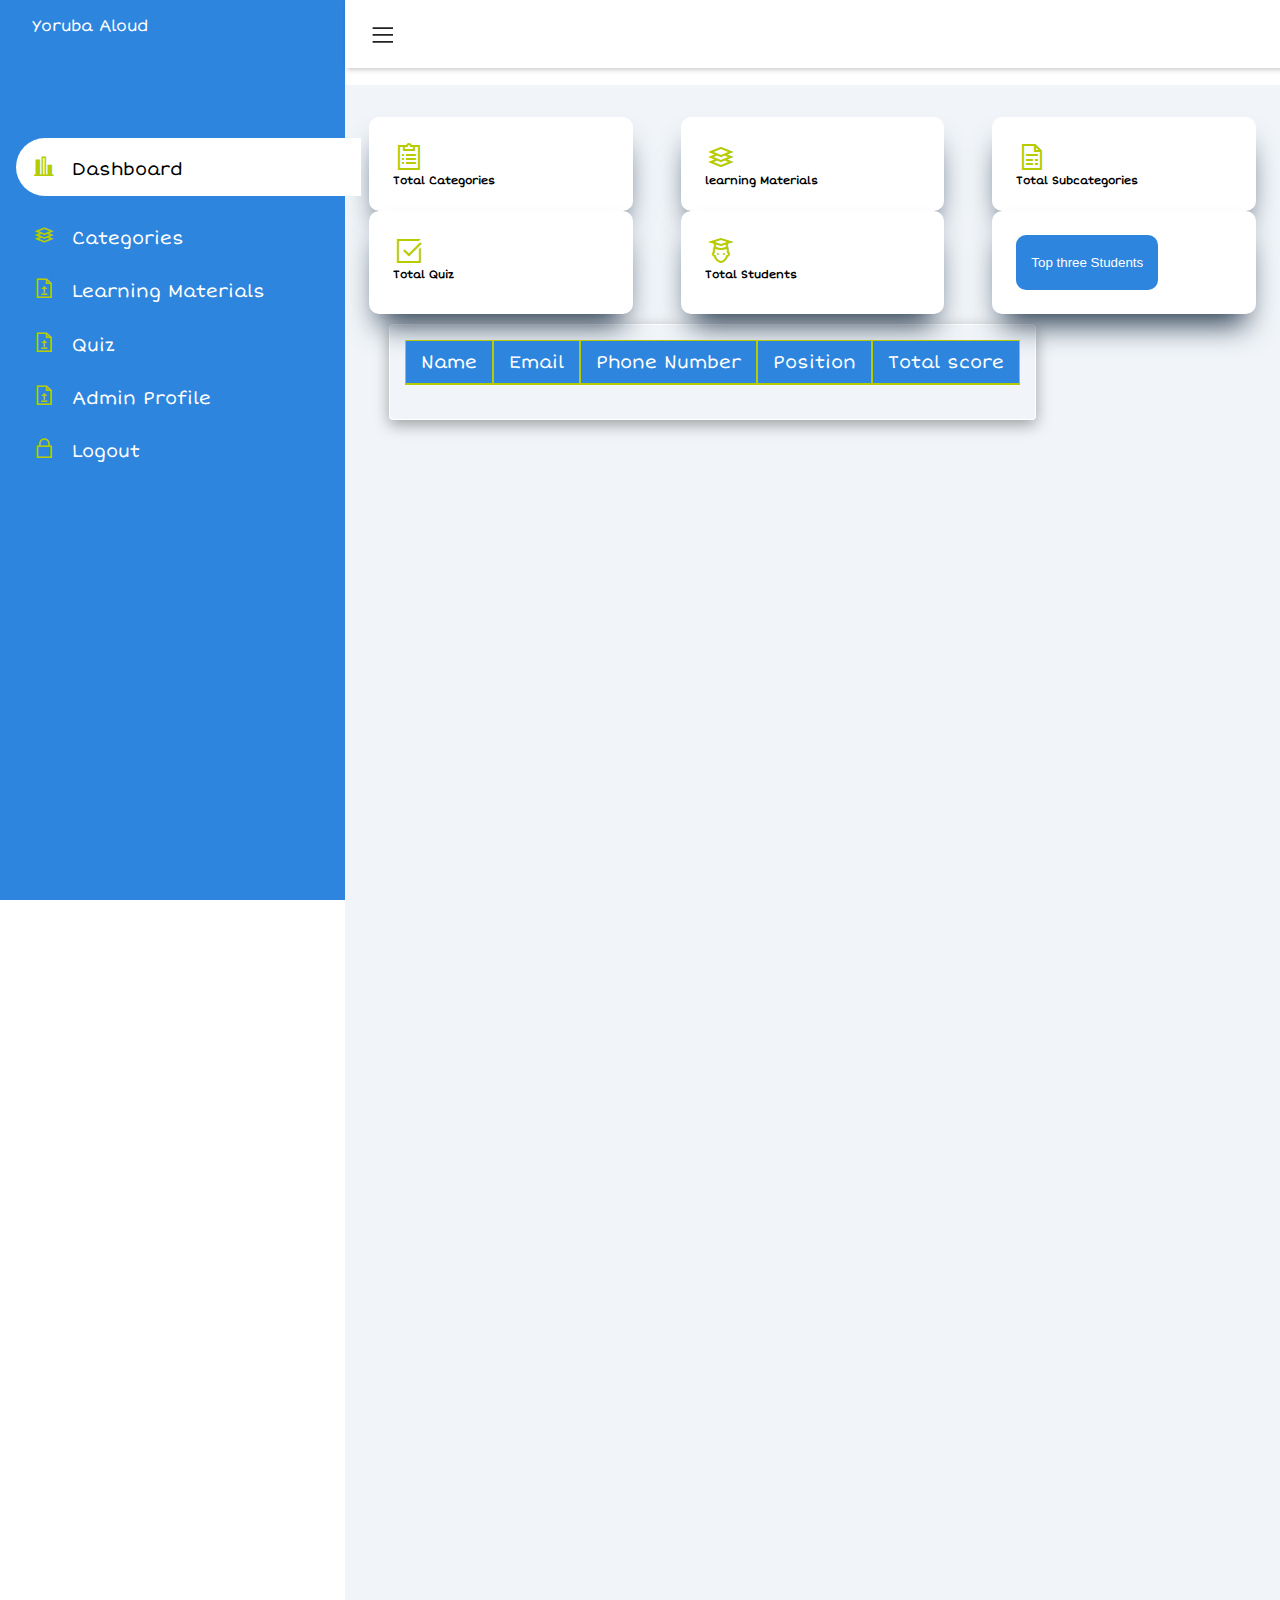
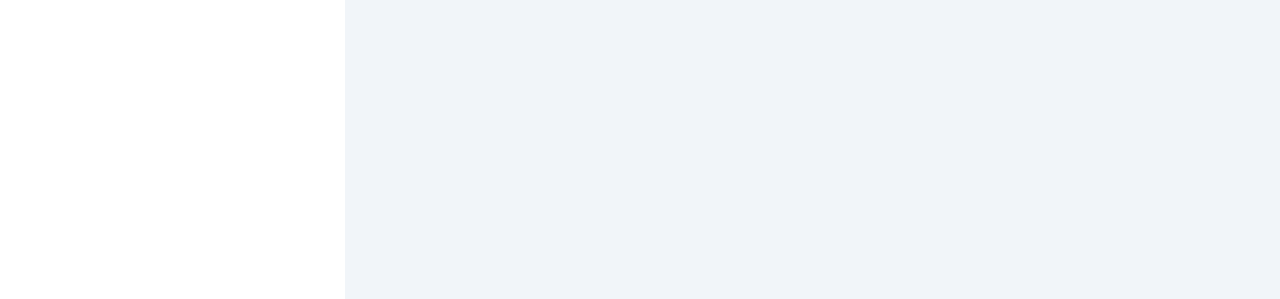
<file: dashboard.html>
<!DOCTYPE html>
<html lang="en">
<head>
    <meta charset="UTF-8">
    <meta name="viewport" content="width=device-width, initial-scale=1.0">
    <title>Dashboard | Yoruba Aloud</title>

    <!-- Bootstrap CSS CDN -->
    <link rel="stylesheet" href="https://cdn.jsdelivr.net/npm/bootstrap@4.6.1/dist/css/bootstrap.min.css" integrity="sha384-zCbKRCUGaJDkqS1kPbPd7TveP5iyJE0EjAuZQTgFLD2ylzuqKfdKlfG/eSrtxUkn" crossorigin="anonymous">

    <!-- Linewesome -->
    <link rel="stylesheet" href="lineawesome/css/line-awesome.min.css">
    <link rel="stylesheet" href="style.css">
</head>
<body>

   <input type="checkbox" id="nav-toggle">
    <div class="sidebar bg-dark">
       <div class="sidebar-brand">
       <!-- <img class="uk-margin-small-right in-offset-top-10" src="img/nan.png" alt="wave" width="95" height="50" data-uk-img> -->
       Yoruba Aloud
       </div>

       <div class="sidebar-menu">
       <ul>
            <li>
             <a href="dashboard.html" class="active" style="text-decoration: none;"><span class="lar la-chart-bar" style="color: #b6cc00;"></span><span>Dashboard</span></a>
            </li>
            <li>
               <a href="categories.html" style="text-decoration: none;"><span class="las la-layer-group" style="color: #b6cc00;"></span><span>Categories</span></a>
              </li>
            <li>
             <a href="learning.html" style="text-decoration: none;"><span class="las la-file-upload" style="color: #b6cc00;"></span><span>Learning Materials</span></a>
            </li>
            <li>
                <a href="quiz.html" style="text-decoration: none;"><span class="las la-file-upload" style="color: #b6cc00;"></span><span>Quiz</span></a>
            </li>
            <li>
                <a href="admin.html" style="text-decoration: none;"><span class="las la-file-upload" style="color: #b6cc00;"></span><span>Admin Profile</span></a>
            </li>
            <li>
             <a onclick="logout()" style="text-decoration: none;"><span class="las la-lock" style="color: #b6cc00;"></span><span class="logspan">Logout</span></a>
            </li>
       </ul>
    </div>
    </div>

    <div class="main-content">
       <header>
           <h2>
               <label for="nav-toggle">
                   <span class="las la-bars"></span>
               </label>
                <span id="adminId"></span>
           </h2>
        </header>

       <main>
            <div class="dash-cards mb-5">
                <div class="card-single">
                    <div class="card-body">
                        <span class="las la-clipboard-list" style="color: #b6cc00; font-size: 32px;"></span>
                        <div>
                            <h6>Total Categories</h6>
                            <h5 id="category"></h5>
                        </div>
                    </div>
                </div>
                <div class="card-single">
                    <div class="card-body">
                        <span class="las la-layer-group" style="color: #b6cc00; font-size: 32px;"></span>
                        <div>
                            <h6>learning Materials</h6>
                            <h5 id="learnmat"></h5>
                        </div>
                    </div>
                </div>
                <div class="card-single">
                    <div class="card-body">
                        <span class="las la-file-invoice" style="color: #b6cc00; font-size: 32px;"></span>
                        <div>
                            <h6>Total Subcategories</h6>
                            <h5 id="subCat"></h5>
                        </div>
                    </div>
                </div>
            </div>
            <div class="dash-cards">
                <div class="card-single">
                    <div class="card-body">
                        <span class="las la-check-square" style="color: #b6cc00; font-size: 32px;"></span>
                        <div>
                            <h6>Total Quiz</h6>
                            <h5 id="quiz"></h5>
                        </div>
                    </div>
                </div>
                <div class="card-single">
                    <div class="card-body">
                        <span class="las la-user-graduate" style="color: #b6cc00; font-size: 32px;"></span>
                        <div>
                            <h6>Total Students</h6>
                            <h5 id="student"></h5>
                        </div>
                    </div>
                </div>
                <div class="card-single">
                    <div class="card-body">
                        <div class="text-center">
                            <button class="top-three" onclick="studentModal(event)">Top three Students</button>
                        </div>
                    </div>
                </div>
            </div>

            <div class="outer-wrapper mt-5">
                <div class="table-wrapper">
                    <table class="table">
                        <thead>
                            <tr>
                                <th>Name</th>
                                <th>Email</th>
                                <th>Phone Number</th>
                                <th>Position</th>
                                <th>Total score</th>
                            </tr>
                        </thead>
                        <tbody id="table-id">

                        </tbody>
                    </table>
                </div>
            </div>
            <div id="dash-modal" class="mymodal">
                <div class="modal-content">
                    <div class="modal-header">
                     <h2>Top three student</h2>
                        <span class="close" onclick="closeDashModal()">&times;</span>
                    </div>
                    <div class="modal-body">
                        <div class="allstudent"></div>
                    </div>
                </div>
            </div>
       </main>
    </div>
    <script src="https://cdn.jsdelivr.net/npm/jquery@3.5.1/dist/jquery.slim.min.js" integrity="sha384-DfXdz2htPH0lsSSs5nCTpuj/zy4C+OGpamoFVy38MVBnE+IbbVYUew+OrCXaRkfj" crossorigin="anonymous"></script>
    <script src="https://cdn.jsdelivr.net/npm/bootstrap@4.6.1/dist/js/bootstrap.bundle.min.js" integrity="sha384-fQybjgWLrvvRgtW6bFlB7jaZrFsaBXjsOMm/tB9LTS58ONXgqbR9W8oWht/amnpF" crossorigin="anonymous"></script>

    <!-- Custom Javascript -->
    <script src="index.js"></script>
</body>
</html>
</file>
<file: style.css>
@import url('https://fonts.googleapis.com/css2?family=Short+Stack&display=swap');
html,
body {
    margin: 0;
    padding: 0;
    height: 100%;
    font-family: "Short Stack", sans-serif;
}
* {
    padding: 0;
    margin: 0;
}

.row {
    margin: 0;
}
.sign-img {
    max-width: 100%;
    height: auto;
}

.specta {
    background-color: #2D85DE;
}

.specta2 {
    background: url('images/spec.png') no-repeat center center /cover;
    width: 100%;
}

form {
    width: 70%;
    margin: 5% auto;
    background: transparent;
    padding: 35px;
    border-radius: 15px;
    box-shadow: rgba(17, 17, 26, 0.1) 0px 8px 24px, rgba(17, 17, 26, 0.1) 0px 16px 56px, rgba(17, 17, 26, 0.1) 0px 24px 80px;
}

input, input:focus {
    outline: none !important;
    box-shadow: none !important;
    padding: 8px;
    border: 1px solid rgba(0, 0, 0, 0.1);
    border-radius: 10px;
    background-color: #F4F5F6;
    width: 100%;
}

::placeholder {
    color: rgba(0, 0, 0, 0.3);
    font-size: 14px;
}

.button-blue {
    width: 100%;
    background-color: #2D85DE;
    color: #ffffff;
    border-radius: 10px;
    outline: none;
    box-shadow: none;
    padding: 10px;
    border: none;
    font-family: "Short Stack", sans-serif;
}

@media screen and (max-width: 650px) {
    form {
        width: 100%;
    }

    .sign-img {
        height: 305px;
    }
}

.sidebar {
    width: 345px;
    position: fixed;
    left: 0;
    top: 0;
    height: 100%;
    background-color: #2D85DE !important;
    z-index: 100;
    transition: width 300ms;
}

.sidebar-brand {
    height: 90px;
    padding: 1rem 0rem 1rem 2rem;
    color: #fff;
}

.sidebar-menu {
    margin-top: 1rem;
}

.sidebar-brand span {
    display: inline-block;
    padding: 1rem;
}

.sidebar-menu li {
    width: 100%;
    margin-bottom: 1.7rem;
    padding-left: 1rem;
}

.sidebar-menu a {
    padding-left: 1rem;
    display: block;
    color: #fff;
    font-size: 1.1rem;
    text-decoration: none;
}

.sidebar-menu a.active {
    background: #fff;
    padding-top: 1rem;
    padding-bottom: 1rem;
    color: var(--main-color);
    border-radius: 30px 0 0 30px;
}

.sidebar-menu a span:first-child {
    font-size: 1.5rem;
    padding-right: 1rem;
}


#nav-toggle:checked + .sidebar {
    width: 70px;
}

#nav-toggle:checked + .sidebar .sidebar-brand,
#nav-toggle:checked + .sidebar li a {
    padding-left: 1rem;
    text-align: center;
}

#nav-toggle:checked + .sidebar li a {
    padding-left: 0rem;
}

#nav-toggle:checked + .sidebar .sidebar-brand h2 span:last-child,
#nav-toggle:checked + .sidebar li a span:last-child {
    display: none;
}

#nav-toggle:checked ~ .main-content {
    margin-left: 70px;
}

#nav-toggle:checked ~ .main-content header {
    width: calc(100% - 70px);
    left: 70px;
}

.main-content {
    transition: margin-left 300ms;
    margin-left: 345px;
}

header {
    background: #fff;
    display: flex;
    justify-content: space-between;
    padding: 1rem 1.5rem;
    box-shadow: 2px 2px 5px rgba(0, 0, 0, 0.2);
    position: fixed;
    left: 345px;
    width: calc(100% - 345px);
    top: 0;
    z-index: 100;
    transition: left 300ms;
}

#nav-toggle {
    display: none;
}

header h2 {
    color: #222;
}

header label span {
    font-size: 1.7rem;
    padding-right: 1rem;
    padding-top: 5px;
}


main {
    margin-top: 85px;
    padding: 2rem 1.5rem;
    background: #f1f5f9;
    min-height: calc(200vh - 50px);
}


@media only screen and (max-width: 1200px) {
    .sidebar {
        width: 70px;
    }

    .sidebar .sidebar-brand,
    .sidebar li {
        padding-left: 1rem;
        text-align: center;
    }

    .sidebar li a {
        padding-left: 0rem;
    }

    .sidebar .sidebar-brand h2 span:last-child,
    .sidebar li a span:last-child {
        display: none;
    }

    .main-content {
        margin-left: 70px;
    }

    .main-content header {
        width: calc(100% - 70px);
        left: 70px;
    }

}


@media screen and (max-width: 1200px) {

    .sidebar {
        left: -100% !important;
    }

    header h2 {
        display: flex;
        align-items: center;
    }

    header h2 label {
        display: inline-block;
        background: var(--main-color);
        padding-left: 0rem;
        margin-right: 1rem;
        height: 40px;
        width: 40px;
        border-radius: 50%;
        display: flex;
        align-content: center;
        justify-content: center !important;
    }

    header h2 span {
        text-align: center;
        padding-right: 0rem;
    }

    header h2 {
        font-size: 1.1rem;
    }

    .main-content {
        width: 100%;
        margin-left: 0rem;
    }

    header {
        width: 100% !important;
        left: 0 !important;
    }

    #nav-toggle:checked + .sidebar {
        left: 0 !important;
        z-index: 100;
        width: 345px;
    }

    #nav-toggle:checked + .sidebar .sidebar-brand,
    #nav-toggle:checked + .sidebar li {
        padding-left: 2rem;
        text-align: left;
    }

    #nav-toggle:checked + .sidebar li a {
        padding-left: 1rem;
    }

    #nav-toggle:checked + .sidebar .sidebar-brand h2 span:last-child,
    #nav-toggle:checked + .sidebar li a span:last-child {
        display: inline;
    }

    #nav-toggle:checked ~ .main-content {
        margin-left: 0rem !important;
    }
}

.dash-cards {
    display: grid;
    grid-template-columns: repeat(3, 1fr);
    grid-column-gap: 3rem;
}
  
.card-single {
    background: #ffffff;
    border-radius: 10px;
    box-shadow: rgb(38, 57, 77) 0px 20px 30px -10px;
}

.card-body {
    padding: 1.50rem !important;
}
.card-body h5 {
 font-weight: bolder;
}

.card-body h6 {
 font-weight: 600;
}

@media screen and (max-width: 600px) {
    .dash-cards {
        grid-template-columns: repeat(1, 1fr);
        grid-column-gap: 1rem;
    }

    .card-single {
        margin-bottom: 1rem;
    }
}

.outer-wrapper {
    margin: 10px;
    margin-left: 20px;
    margin-right: 20px;
    border: 1px solid #fff;
    border-radius: 4px;
    box-shadow: rgba(0, 0, 0, 0.35) 0px 5px 15px;
    max-width: fit-content;
    max-height: fit-content;
}
.table-wrapper {

    overflow-y: scroll;
    overflow-x: scroll;
    height: fit-content;
    max-height: 66.4vh;
    
    margin-top: 22px;
    
    margin: 15px;
    padding-bottom: 20px;
    
}


table {
    
    min-width: max-content;
    
    border-collapse: separate;
    border-spacing: 0px;    
    
}



table th{
    position: sticky; 
    top: 0px;
    
    background-color: #2D85DE;
    color: #fff;
    
    text-align: center;
    font-weight: normal;
    font-size: 18px;
    outline: 0.7px solid #b6cc00;
    border: 1.5px solid #b6cc00;

} 



table th, table td {
    
    padding: 15px;
    padding-top: 10px;
    padding-bottom: 10px;
    
}

table td {
    text-align: left;
    
    font-size: 15px;
    border: 1px solid rgb(177, 177, 177);
    padding-left: 20px;
    
}

.scroll-bg {
    margin: 10% auto;
    padding: 20px;
    box-shadow: rgba(100, 100, 111, 0.2) 0px 7px 29px 0px;
    border-radius: 20px;
}
.scroll-div {
    height: 400px;
    overflow: hidden;
    overflow-y: scroll;
}

.search-card{
    width: 100%;
    border-radius: 14.243902206420898px;
    padding: 20px 15px;
    box-shadow: rgba(0, 0, 0, 0.35) 0px 5px 15px;
    margin-bottom: 25px;
}

.search-card img {
    width: 100%
}

.delete-button, .update-button {
    outline: none !important;
    border: 0;
    box-shadow: none;
    padding: 10px 15px;
    background-color: rgb(233, 43, 43);
    color: #fff;
    border-radius: 10px;
    margin-left: 10px;
}

.update-button {
    background-color: #2D85DE;
}


.mymodal {
    display: none;
    position: fixed;
    z-index: 1;
    left: 0;
    top: 0;
    height: 100%;
    width: 100%;
    overflow: auto;
    background-color: rgba(0, 0, 0, 0.5);
}
  
.modal-content {
    margin: 10% auto;
    width: 40%;
    box-shadow: 0 5px 8px 0 rgba(0, 0, 0, 0.2), 0 7px 20px 0 rgba(0, 0, 0, 0.17);
    animation-name: modalopen;
    animation-duration: 2s;
}

@media screen and (max-width: 650px) {
    .modal-content {
        width: 100%;
        margin: 50% auto;
    }
}

@media screen and (min-width: 700px) and (max-width: 1000px) {
    .modal-content {
        width: 100%;
        margin: 50% auto;
    }
}
  
.modal-header h2,
.modal-footer h3 {
  margin: 0;
}

.modal-header {
    background: #2D85DE;
    padding: 15px;
    color: #fff;
    border-top-left-radius: 5px;
    border-top-right-radius: 5px;
}

.modal-body {
    padding: 10px 20px;
}


.close {
    color: #ccc;
    float: right;
    font-size: 30px;
    color: #fff;
}

.close:hover,
.close:focus {
    color: #000;
    text-decoration: none;
    cursor: pointer;
}

@keyframes modalopen {
    from {
        opacity: 0;
    }
    to {
    opacity: 1;
    }
}

.box-img, .box-img2 {
    box-shadow: rgba(0, 0, 0, 0.07) 0px 1px 2px, 
    rgba(0, 0, 0, 0.07) 0px 2px 4px, rgba(0, 0, 0, 0.07) 0px 4px 8px, 
    rgba(0, 0, 0, 0.07) 0px 8px 16px, rgba(0, 0, 0, 0.07) 0px 16px 32px, 
    rgba(0, 0, 0, 0.07) 0px 32px 64px;
    padding-bottom: 20px;
    border-bottom-left-radius: 15px;
    border-bottom-right-radius: 15px;
    max-width: 55%;
    box-sizing: border-box;
    margin-bottom: 25px;
}

.box-img2 {
    max-width: 100%;
}

.box-img2 img {
    max-width: 100%;
}

@media screen and (max-width: 650px) {
    .box-img {
        width: 100%;
        margin-bottom: 20px;
    }
}

.mimipara {
    padding: 5px 15px;
    margin: 0;
}

.box-img img {
    max-width: 100%;
    box-sizing: border-box;
}

/* .subItems {
    display: flex;
} */


@media screen and (max-width: 850px) {
    .subItems {
        flex-direction: column;
    }

    .subForm {
        width: 100%;
    }
}

.dropdown-menu .dropdown-submenu-left {
    right: 100%;
    left: auto;
}


.dropdown-item {
    color: #000;
}

.dropdown-menu > li:hover > .dropdown-submenu {
    display: block;
}

.dropdown-menu {
    background-color: #fff;
}

.navbar-light .navbar-nav .nav-link:focus, .navbar-light .navbar-nav .nav-link:hover {
    color: #000;
}

.dropdown-menu li {
    position: relative;
}
.dropdown-menu .dropdown-submenu .sub-category {
    display: none;
    position: absolute;
    left: 100%;
    top: -7px;
}

.create {
    outline: none !important;
    box-shadow: none !important;
    border: 0;
    background-color: #2D85DE;
    border-radius: 5px;
    color: #fff;
    padding: 0 5px;
}

.theLink {
    list-style: none;
    text-decoration: none;
    color: #2D85DE;
    cursor: pointer;
}

.theLink a {
    margin-right: 30%;
}


.parent {
    font-weight: 700;
    text-align: left;
}

#nav-list {
    padding: 20px;
}

hr {
    background-color: rgb(66, 99, 17);
}

.oversight {
    display: flex;
    justify-content: space-around;
}

.container-over {
    min-height: 100vh;
    display: flex;
    justify-content: center;
    align-items: center;
    flex-direction: column;
}

.overboard, .overQuiz {
    display: flex;
    justify-content: space-around;
    align-items: center;
    flex-wrap: wrap;
}

@media screen and (max-width: 650px) {
    .overQuiz {
        flex-direction: column;
    }
}

.searchcard {
    position: relative;
    background: #fff;
    max-width: 325px;
    width: 325px;
    margin: 25px;
    box-shadow: 0 5px 25px rgb(1 1 1 / 20%);
    border-radius: 10px;
    overflow: hidden;
}

.searchcard-image {
    max-height: 400px;
}

.searchcard-image img {
    max-width: 100%;
    max-height: 100%;
}

.searchcard-info {
    position: relative;
    color: #222;
    padding: 10px 20px 20px;
}

.searchcard-info h4 {
    font-weight: 800px;
    margin-bottom: 5px;
}

.searchcard-info p {
    font-size: 14px;
    margin-bottom: 5px;
}

.scroll-me {
    margin: 5% auto;
    padding: 20px;
    box-shadow: rgba(100, 100, 111, 0.2) 0px 7px 29px 0px;
    border-radius: 20px;
}

.scroll-it, .scroll-ait, .scroll-ait2 {
    height: 400px;
    overflow: hidden;
    overflow-y: scroll;
}

.scroll-ait, .scroll-ait2 {
    height: 200px;
}

.clent {
    color: #2D85DE;
    font-weight: bolder;
}

.default, .reading, .conversation {
    outline: none;
    box-shadow: none;
    border: 0;
    padding: 10px 15px;
    background: #2D85DE;
    color: #fff;
    border-radius: 10px;
    cursor: pointer;
}

@media screen and (max-width: 650px) {
    .default, .reading, .conversation {
        padding: 12px 5px;
        font-size: 16px;
    }
}

.reading, .conversation {
    border: 1px solid rgb(197, 196, 196);
    color: #2D85DE;
    background: #fff;
}

.cat-head {
    font-size: 18px;
    text-align: center;
}

.myReading, .myConversation {
    display: none;
}

.quiz-btn {
    outline: none;
    border: none;
    box-shadow: none;
    background-color: #2D85DE;
    color: #fff;
    padding: 15px;
    border-top-left-radius: 5px;
    border-bottom-left-radius: 5px;
}

.quiz2 {
    outline: none;
    border: none;
    box-shadow: none;
    background-color: #2D85DE;
    border-top-right-radius: 5px;
    border-bottom-right-radius: 5px;
    color: #fff;
}

.mydropdown {
    text-align: center;
    padding: 10px;
}

.top-three {
    outline: none;
    box-shadow: none;
    border: 0;
    background-color: #2D85DE;
    color: #fff;
    padding: 20px 15px;
    border-radius: 10px;
}

.student-card {
    box-shadow: rgba(0, 0, 0, 0.25) 0px 54px 55px, 
    rgba(0, 0, 0, 0.12) 0px -12px 30px, 
    rgba(0, 0, 0, 0.12) 0px 4px 6px, 
    rgba(0, 0, 0, 0.17) 0px 12px 13px, 
    rgba(0, 0, 0, 0.09) 0px -3px 5px;
    padding: 15px;
    margin-bottom: 15px;
    border-radius: 10px;
}

.swichItem {
    float: right;
}

.tin {
    color: #2D85DE;
    font-weight: 900;
}

.logspan {
    color: #fff;
}

.boxInput, .boxInput2 {
    display: none;
}

.box-option {
    display: flex;
    justify-content: space-around;
    align-items: center;
}

.optionItem {
    outline: none;
    border: 0;
    background-color: #b6cc00;
    padding: 15px 25px;
    color: #fff;
    border-radius: 10px;
}

.wrapper {
    display: none;
}

.ch-btn {
    background: #2D85DE;
    color: #ccc;
    padding: 5px 10px;
    border-radius: 5px;
    outline: none;
    box-shadow: none;
    border: 0;
    font-size: 12px;
}

.spin {
    display: none;
}
</file>
<file: lineawesome/css/line-awesome.min.css>
.la,.lab,.lad,.lal,.lar,.las{-moz-osx-font-smoothing:grayscale;-webkit-font-smoothing:antialiased;display:inline-block;font-style:normal;font-variant:normal;text-rendering:auto;line-height:1}.la-lg{font-size:1.33333em;line-height:.75em;vertical-align:-.0667em}.la-xs{font-size:.75em}.la-sm{font-size:.875em}.la-1x{font-size:1em}.la-2x{font-size:2em}.la-3x{font-size:3em}.la-4x{font-size:4em}.la-5x{font-size:5em}.la-6x{font-size:6em}.la-7x{font-size:7em}.la-8x{font-size:8em}.la-9x{font-size:9em}.la-10x{font-size:10em}.la-fw{text-align:center;width:1.25em}.la-ul{list-style-type:none;margin-left:2.5em;padding-left:0}.la-ul>li{position:relative}.la-li{left:-2em;position:absolute;text-align:center;width:2em;line-height:inherit}.la-border{border:solid .08em #eee;border-radius:.1em;padding:.2em .25em .15em}.la-pull-left{float:left}.la-pull-right{float:right}.la.la-pull-left,.lab.la-pull-left,.lal.la-pull-left,.lar.la-pull-left,.las.la-pull-left{margin-right:.3em}.la.la-pull-right,.lab.la-pull-right,.lal.la-pull-right,.lar.la-pull-right,.las.la-pull-right{margin-left:.3em}.la-spin{-webkit-animation:la-spin 2s infinite linear;animation:la-spin 2s infinite linear}.la-pulse{-webkit-animation:la-spin 1s infinite steps(8);animation:la-spin 1s infinite steps(8)}@-webkit-keyframes la-spin{0%{-webkit-transform:rotate(0);transform:rotate(0)}100%{-webkit-transform:rotate(360deg);transform:rotate(360deg)}}@keyframes la-spin{0%{-webkit-transform:rotate(0);transform:rotate(0)}100%{-webkit-transform:rotate(360deg);transform:rotate(360deg)}}.la-rotate-90{-webkit-transform:rotate(90deg);transform:rotate(90deg)}.la-rotate-180{-webkit-transform:rotate(180deg);transform:rotate(180deg)}.la-rotate-270{-webkit-transform:rotate(270deg);transform:rotate(270deg)}.la-flip-horizontal{-webkit-transform:scale(-1,1);transform:scale(-1,1)}.la-flip-vertical{-webkit-transform:scale(1,-1);transform:scale(1,-1)}.la-flip-both,.la-flip-horizontal.la-flip-vertical{-webkit-transform:scale(-1,-1);transform:scale(-1,-1)}:root .la-flip-both,:root .la-flip-horizontal,:root .la-flip-vertical,:root .la-rotate-180,:root .la-rotate-270,:root .la-rotate-90{-webkit-filter:none;filter:none}.la-stack{display:inline-block;height:2em;line-height:2em;position:relative;vertical-align:middle;width:2.5em}.la-stack-1x,.la-stack-2x{left:0;position:absolute;text-align:center;width:100%}.la-stack-1x{line-height:inherit}.la-stack-2x{font-size:2em}.la-inverse{color:#fff}.la-500px:before{content:"\f26e"}.la-accessible-icon:before{content:"\f368"}.la-accusoft:before{content:"\f369"}.la-acquisitions-incorporated:before{content:"\f6af"}.la-ad:before{content:"\f641"}.la-address-book:before{content:"\f2b9"}.la-address-card:before{content:"\f2bb"}.la-adjust:before{content:"\f042"}.la-adn:before{content:"\f170"}.la-adobe:before{content:"\f778"}.la-adversal:before{content:"\f36a"}.la-affiliatetheme:before{content:"\f36b"}.la-air-freshener:before{content:"\f5d0"}.la-airbnb:before{content:"\f834"}.la-algolia:before{content:"\f36c"}.la-align-center:before{content:"\f037"}.la-align-justify:before{content:"\f039"}.la-align-left:before{content:"\f036"}.la-align-right:before{content:"\f038"}.la-alipay:before{content:"\f642"}.la-allergies:before{content:"\f461"}.la-amazon:before{content:"\f270"}.la-amazon-pay:before{content:"\f42c"}.la-ambulance:before{content:"\f0f9"}.la-american-sign-language-interpreting:before{content:"\f2a3"}.la-amilia:before{content:"\f36d"}.la-anchor:before{content:"\f13d"}.la-android:before{content:"\f17b"}.la-angellist:before{content:"\f209"}.la-angle-double-down:before{content:"\f103"}.la-angle-double-left:before{content:"\f100"}.la-angle-double-right:before{content:"\f101"}.la-angle-double-up:before{content:"\f102"}.la-angle-down:before{content:"\f107"}.la-angle-left:before{content:"\f104"}.la-angle-right:before{content:"\f105"}.la-angle-up:before{content:"\f106"}.la-angry:before{content:"\f556"}.la-angrycreative:before{content:"\f36e"}.la-angular:before{content:"\f420"}.la-ankh:before{content:"\f644"}.la-app-store:before{content:"\f36f"}.la-app-store-ios:before{content:"\f370"}.la-apper:before{content:"\f371"}.la-apple:before{content:"\f179"}.la-apple-alt:before{content:"\f5d1"}.la-apple-pay:before{content:"\f415"}.la-archive:before{content:"\f187"}.la-archway:before{content:"\f557"}.la-arrow-alt-circle-down:before{content:"\f358"}.la-arrow-alt-circle-left:before{content:"\f359"}.la-arrow-alt-circle-right:before{content:"\f35a"}.la-arrow-alt-circle-up:before{content:"\f35b"}.la-arrow-circle-down:before{content:"\f0ab"}.la-arrow-circle-left:before{content:"\f0a8"}.la-arrow-circle-right:before{content:"\f0a9"}.la-arrow-circle-up:before{content:"\f0aa"}.la-arrow-down:before{content:"\f063"}.la-arrow-left:before{content:"\f060"}.la-arrow-right:before{content:"\f061"}.la-arrow-up:before{content:"\f062"}.la-arrows-alt:before{content:"\f0b2"}.la-arrows-alt-h:before{content:"\f337"}.la-arrows-alt-v:before{content:"\f338"}.la-artstation:before{content:"\f77a"}.la-assistive-listening-systems:before{content:"\f2a2"}.la-asterisk:before{content:"\f069"}.la-asymmetrik:before{content:"\f372"}.la-at:before{content:"\f1fa"}.la-atlas:before{content:"\f558"}.la-atlassian:before{content:"\f77b"}.la-atom:before{content:"\f5d2"}.la-audible:before{content:"\f373"}.la-audio-description:before{content:"\f29e"}.la-autoprefixer:before{content:"\f41c"}.la-avianex:before{content:"\f374"}.la-aviato:before{content:"\f421"}.la-award:before{content:"\f559"}.la-aws:before{content:"\f375"}.la-baby:before{content:"\f77c"}.la-baby-carriage:before{content:"\f77d"}.la-backspace:before{content:"\f55a"}.la-backward:before{content:"\f04a"}.la-bacon:before{content:"\f7e5"}.la-balance-scale:before{content:"\f24e"}.la-balance-scale-left:before{content:"\f515"}.la-balance-scale-right:before{content:"\f516"}.la-ban:before{content:"\f05e"}.la-band-aid:before{content:"\f462"}.la-bandcamp:before{content:"\f2d5"}.la-barcode:before{content:"\f02a"}.la-bars:before{content:"\f0c9"}.la-baseball-ball:before{content:"\f433"}.la-basketball-ball:before{content:"\f434"}.la-bath:before{content:"\f2cd"}.la-battery-empty:before{content:"\f244"}.la-battery-full:before{content:"\f240"}.la-battery-half:before{content:"\f242"}.la-battery-quarter:before{content:"\f243"}.la-battery-three-quarters:before{content:"\f241"}.la-battle-net:before{content:"\f835"}.la-bed:before{content:"\f236"}.la-beer:before{content:"\f0fc"}.la-behance:before{content:"\f1b4"}.la-behance-square:before{content:"\f1b5"}.la-bell:before{content:"\f0f3"}.la-bell-slash:before{content:"\f1f6"}.la-bezier-curve:before{content:"\f55b"}.la-bible:before{content:"\f647"}.la-bicycle:before{content:"\f206"}.la-biking:before{content:"\f84a"}.la-bimobject:before{content:"\f378"}.la-binoculars:before{content:"\f1e5"}.la-biohazard:before{content:"\f780"}.la-birthday-cake:before{content:"\f1fd"}.la-bitbucket:before{content:"\f171"}.la-bitcoin:before{content:"\f379"}.la-bity:before{content:"\f37a"}.la-black-tie:before{content:"\f27e"}.la-blackberry:before{content:"\f37b"}.la-blender:before{content:"\f517"}.la-blender-phone:before{content:"\f6b6"}.la-blind:before{content:"\f29d"}.la-blog:before{content:"\f781"}.la-blogger:before{content:"\f37c"}.la-blogger-b:before{content:"\f37d"}.la-bluetooth:before{content:"\f293"}.la-bluetooth-b:before{content:"\f294"}.la-bold:before{content:"\f032"}.la-bolt:before{content:"\f0e7"}.la-bomb:before{content:"\f1e2"}.la-bone:before{content:"\f5d7"}.la-bong:before{content:"\f55c"}.la-book:before{content:"\f02d"}.la-book-dead:before{content:"\f6b7"}.la-book-medical:before{content:"\f7e6"}.la-book-open:before{content:"\f518"}.la-book-reader:before{content:"\f5da"}.la-bookmark:before{content:"\f02e"}.la-bootstrap:before{content:"\f836"}.la-border-all:before{content:"\f84c"}.la-border-none:before{content:"\f850"}.la-border-style:before{content:"\f853"}.la-bowling-ball:before{content:"\f436"}.la-box:before{content:"\f466"}.la-box-open:before{content:"\f49e"}.la-boxes:before{content:"\f468"}.la-braille:before{content:"\f2a1"}.la-brain:before{content:"\f5dc"}.la-bread-slice:before{content:"\f7ec"}.la-briefcase:before{content:"\f0b1"}.la-briefcase-medical:before{content:"\f469"}.la-broadcast-tower:before{content:"\f519"}.la-broom:before{content:"\f51a"}.la-brush:before{content:"\f55d"}.la-btc:before{content:"\f15a"}.la-buffer:before{content:"\f837"}.la-bug:before{content:"\f188"}.la-building:before{content:"\f1ad"}.la-bullhorn:before{content:"\f0a1"}.la-bullseye:before{content:"\f140"}.la-burn:before{content:"\f46a"}.la-buromobelexperte:before{content:"\f37f"}.la-bus:before{content:"\f207"}.la-bus-alt:before{content:"\f55e"}.la-business-time:before{content:"\f64a"}.la-buy-n-large:before{content:"\f8a6"}.la-buysellads:before{content:"\f20d"}.la-calculator:before{content:"\f1ec"}.la-calendar:before{content:"\f133"}.la-calendar-alt:before{content:"\f073"}.la-calendar-check:before{content:"\f274"}.la-calendar-day:before{content:"\f783"}.la-calendar-minus:before{content:"\f272"}.la-calendar-plus:before{content:"\f271"}.la-calendar-times:before{content:"\f273"}.la-calendar-week:before{content:"\f784"}.la-camera:before{content:"\f030"}.la-camera-retro:before{content:"\f083"}.la-campground:before{content:"\f6bb"}.la-canadian-maple-leaf:before{content:"\f785"}.la-candy-cane:before{content:"\f786"}.la-cannabis:before{content:"\f55f"}.la-capsules:before{content:"\f46b"}.la-car:before{content:"\f1b9"}.la-car-alt:before{content:"\f5de"}.la-car-battery:before{content:"\f5df"}.la-car-crash:before{content:"\f5e1"}.la-car-side:before{content:"\f5e4"}.la-caret-down:before{content:"\f0d7"}.la-caret-left:before{content:"\f0d9"}.la-caret-right:before{content:"\f0da"}.la-caret-square-down:before{content:"\f150"}.la-caret-square-left:before{content:"\f191"}.la-caret-square-right:before{content:"\f152"}.la-caret-square-up:before{content:"\f151"}.la-caret-up:before{content:"\f0d8"}.la-carrot:before{content:"\f787"}.la-cart-arrow-down:before{content:"\f218"}.la-cart-plus:before{content:"\f217"}.la-cash-register:before{content:"\f788"}.la-cat:before{content:"\f6be"}.la-cc-amazon-pay:before{content:"\f42d"}.la-cc-amex:before{content:"\f1f3"}.la-cc-apple-pay:before{content:"\f416"}.la-cc-diners-club:before{content:"\f24c"}.la-cc-discover:before{content:"\f1f2"}.la-cc-jcb:before{content:"\f24b"}.la-cc-mastercard:before{content:"\f1f1"}.la-cc-paypal:before{content:"\f1f4"}.la-cc-stripe:before{content:"\f1f5"}.la-cc-visa:before{content:"\f1f0"}.la-centercode:before{content:"\f380"}.la-centos:before{content:"\f789"}.la-certificate:before{content:"\f0a3"}.la-chair:before{content:"\f6c0"}.la-chalkboard:before{content:"\f51b"}.la-chalkboard-teacher:before{content:"\f51c"}.la-charging-station:before{content:"\f5e7"}.la-chart-area:before{content:"\f1fe"}.la-chart-bar:before{content:"\f080"}.la-chart-line:before{content:"\f201"}.la-chart-pie:before{content:"\f200"}.la-check:before{content:"\f00c"}.la-check-circle:before{content:"\f058"}.la-check-double:before{content:"\f560"}.la-check-square:before{content:"\f14a"}.la-cheese:before{content:"\f7ef"}.la-chess:before{content:"\f439"}.la-chess-bishop:before{content:"\f43a"}.la-chess-board:before{content:"\f43c"}.la-chess-king:before{content:"\f43f"}.la-chess-knight:before{content:"\f441"}.la-chess-pawn:before{content:"\f443"}.la-chess-queen:before{content:"\f445"}.la-chess-rook:before{content:"\f447"}.la-chevron-circle-down:before{content:"\f13a"}.la-chevron-circle-left:before{content:"\f137"}.la-chevron-circle-right:before{content:"\f138"}.la-chevron-circle-up:before{content:"\f139"}.la-chevron-down:before{content:"\f078"}.la-chevron-left:before{content:"\f053"}.la-chevron-right:before{content:"\f054"}.la-chevron-up:before{content:"\f077"}.la-child:before{content:"\f1ae"}.la-chrome:before{content:"\f268"}.la-chromecast:before{content:"\f838"}.la-church:before{content:"\f51d"}.la-circle:before{content:"\f111"}.la-circle-notch:before{content:"\f1ce"}.la-city:before{content:"\f64f"}.la-clinic-medical:before{content:"\f7f2"}.la-clipboard:before{content:"\f328"}.la-clipboard-check:before{content:"\f46c"}.la-clipboard-list:before{content:"\f46d"}.la-clock:before{content:"\f017"}.la-clone:before{content:"\f24d"}.la-closed-captioning:before{content:"\f20a"}.la-cloud:before{content:"\f0c2"}.la-cloud-download-alt:before{content:"\f381"}.la-cloud-meatball:before{content:"\f73b"}.la-cloud-moon:before{content:"\f6c3"}.la-cloud-moon-rain:before{content:"\f73c"}.la-cloud-rain:before{content:"\f73d"}.la-cloud-showers-heavy:before{content:"\f740"}.la-cloud-sun:before{content:"\f6c4"}.la-cloud-sun-rain:before{content:"\f743"}.la-cloud-upload-alt:before{content:"\f382"}.la-cloudscale:before{content:"\f383"}.la-cloudsmith:before{content:"\f384"}.la-cloudversify:before{content:"\f385"}.la-cocktail:before{content:"\f561"}.la-code:before{content:"\f121"}.la-code-branch:before{content:"\f126"}.la-codepen:before{content:"\f1cb"}.la-codiepie:before{content:"\f284"}.la-coffee:before{content:"\f0f4"}.la-cog:before{content:"\f013"}.la-cogs:before{content:"\f085"}.la-coins:before{content:"\f51e"}.la-columns:before{content:"\f0db"}.la-comment:before{content:"\f075"}.la-comment-alt:before{content:"\f27a"}.la-comment-dollar:before{content:"\f651"}.la-comment-dots:before{content:"\f4ad"}.la-comment-medical:before{content:"\f7f5"}.la-comment-slash:before{content:"\f4b3"}.la-comments:before{content:"\f086"}.la-comments-dollar:before{content:"\f653"}.la-compact-disc:before{content:"\f51f"}.la-compass:before{content:"\f14e"}.la-compress:before{content:"\f066"}.la-compress-arrows-alt:before{content:"\f78c"}.la-concierge-bell:before{content:"\f562"}.la-confluence:before{content:"\f78d"}.la-connectdevelop:before{content:"\f20e"}.la-contao:before{content:"\f26d"}.la-cookie:before{content:"\f563"}.la-cookie-bite:before{content:"\f564"}.la-copy:before{content:"\f0c5"}.la-copyright:before{content:"\f1f9"}.la-cotton-bureau:before{content:"\f89e"}.la-couch:before{content:"\f4b8"}.la-cpanel:before{content:"\f388"}.la-creative-commons:before{content:"\f25e"}.la-creative-commons-by:before{content:"\f4e7"}.la-creative-commons-nc:before{content:"\f4e8"}.la-creative-commons-nc-eu:before{content:"\f4e9"}.la-creative-commons-nc-jp:before{content:"\f4ea"}.la-creative-commons-nd:before{content:"\f4eb"}.la-creative-commons-pd:before{content:"\f4ec"}.la-creative-commons-pd-alt:before{content:"\f4ed"}.la-creative-commons-remix:before{content:"\f4ee"}.la-creative-commons-sa:before{content:"\f4ef"}.la-creative-commons-sampling:before{content:"\f4f0"}.la-creative-commons-sampling-plus:before{content:"\f4f1"}.la-creative-commons-share:before{content:"\f4f2"}.la-creative-commons-zero:before{content:"\f4f3"}.la-credit-card:before{content:"\f09d"}.la-critical-role:before{content:"\f6c9"}.la-crop:before{content:"\f125"}.la-crop-alt:before{content:"\f565"}.la-cross:before{content:"\f654"}.la-crosshairs:before{content:"\f05b"}.la-crow:before{content:"\f520"}.la-crown:before{content:"\f521"}.la-crutch:before{content:"\f7f7"}.la-css3:before{content:"\f13c"}.la-css3-alt:before{content:"\f38b"}.la-cube:before{content:"\f1b2"}.la-cubes:before{content:"\f1b3"}.la-cut:before{content:"\f0c4"}.la-cuttlefish:before{content:"\f38c"}.la-d-and-d:before{content:"\f38d"}.la-d-and-d-beyond:before{content:"\f6ca"}.la-dashcube:before{content:"\f210"}.la-database:before{content:"\f1c0"}.la-deaf:before{content:"\f2a4"}.la-delicious:before{content:"\f1a5"}.la-democrat:before{content:"\f747"}.la-deploydog:before{content:"\f38e"}.la-deskpro:before{content:"\f38f"}.la-desktop:before{content:"\f108"}.la-dev:before{content:"\f6cc"}.la-deviantart:before{content:"\f1bd"}.la-dharmachakra:before{content:"\f655"}.la-dhl:before{content:"\f790"}.la-diagnoses:before{content:"\f470"}.la-diaspora:before{content:"\f791"}.la-dice:before{content:"\f522"}.la-dice-d20:before{content:"\f6cf"}.la-dice-d6:before{content:"\f6d1"}.la-dice-five:before{content:"\f523"}.la-dice-four:before{content:"\f524"}.la-dice-one:before{content:"\f525"}.la-dice-six:before{content:"\f526"}.la-dice-three:before{content:"\f527"}.la-dice-two:before{content:"\f528"}.la-digg:before{content:"\f1a6"}.la-digital-ocean:before{content:"\f391"}.la-digital-tachograph:before{content:"\f566"}.la-directions:before{content:"\f5eb"}.la-discord:before{content:"\f392"}.la-discourse:before{content:"\f393"}.la-divide:before{content:"\f529"}.la-dizzy:before{content:"\f567"}.la-dna:before{content:"\f471"}.la-dochub:before{content:"\f394"}.la-docker:before{content:"\f395"}.la-dog:before{content:"\f6d3"}.la-dollar-sign:before{content:"\f155"}.la-dolly:before{content:"\f472"}.la-dolly-flatbed:before{content:"\f474"}.la-donate:before{content:"\f4b9"}.la-door-closed:before{content:"\f52a"}.la-door-open:before{content:"\f52b"}.la-dot-circle:before{content:"\f192"}.la-dove:before{content:"\f4ba"}.la-download:before{content:"\f019"}.la-draft2digital:before{content:"\f396"}.la-drafting-compass:before{content:"\f568"}.la-dragon:before{content:"\f6d5"}.la-draw-polygon:before{content:"\f5ee"}.la-dribbble:before{content:"\f17d"}.la-dribbble-square:before{content:"\f397"}.la-dropbox:before{content:"\f16b"}.la-drum:before{content:"\f569"}.la-drum-steelpan:before{content:"\f56a"}.la-drumstick-bite:before{content:"\f6d7"}.la-drupal:before{content:"\f1a9"}.la-dumbbell:before{content:"\f44b"}.la-dumpster:before{content:"\f793"}.la-dumpster-fire:before{content:"\f794"}.la-dungeon:before{content:"\f6d9"}.la-dyalog:before{content:"\f399"}.la-earlybirds:before{content:"\f39a"}.la-ebay:before{content:"\f4f4"}.la-edge:before{content:"\f282"}.la-edit:before{content:"\f044"}.la-egg:before{content:"\f7fb"}.la-eject:before{content:"\f052"}.la-elementor:before{content:"\f430"}.la-ellipsis-h:before{content:"\f141"}.la-ellipsis-v:before{content:"\f142"}.la-ello:before{content:"\f5f1"}.la-ember:before{content:"\f423"}.la-empire:before{content:"\f1d1"}.la-envelope:before{content:"\f0e0"}.la-envelope-open:before{content:"\f2b6"}.la-envelope-open-text:before{content:"\f658"}.la-envelope-square:before{content:"\f199"}.la-envira:before{content:"\f299"}.la-equals:before{content:"\f52c"}.la-eraser:before{content:"\f12d"}.la-erlang:before{content:"\f39d"}.la-ethereum:before{content:"\f42e"}.la-ethernet:before{content:"\f796"}.la-etsy:before{content:"\f2d7"}.la-euro-sign:before{content:"\f153"}.la-evernote:before{content:"\f839"}.la-exchange-alt:before{content:"\f362"}.la-exclamation:before{content:"\f12a"}.la-exclamation-circle:before{content:"\f06a"}.la-exclamation-triangle:before{content:"\f071"}.la-expand:before{content:"\f065"}.la-expand-arrows-alt:before{content:"\f31e"}.la-expeditedssl:before{content:"\f23e"}.la-external-link-alt:before{content:"\f35d"}.la-external-link-square-alt:before{content:"\f360"}.la-eye:before{content:"\f06e"}.la-eye-dropper:before{content:"\f1fb"}.la-eye-slash:before{content:"\f070"}.la-facebook:before{content:"\f09a"}.la-facebook-f:before{content:"\f39e"}.la-facebook-messenger:before{content:"\f39f"}.la-facebook-square:before{content:"\f082"}.la-fan:before{content:"\f863"}.la-fantasy-flight-games:before{content:"\f6dc"}.la-fast-backward:before{content:"\f049"}.la-fast-forward:before{content:"\f050"}.la-fax:before{content:"\f1ac"}.la-feather:before{content:"\f52d"}.la-feather-alt:before{content:"\f56b"}.la-fedex:before{content:"\f797"}.la-fedora:before{content:"\f798"}.la-female:before{content:"\f182"}.la-fighter-jet:before{content:"\f0fb"}.la-figma:before{content:"\f799"}.la-file:before{content:"\f15b"}.la-file-alt:before{content:"\f15c"}.la-file-archive:before{content:"\f1c6"}.la-file-audio:before{content:"\f1c7"}.la-file-code:before{content:"\f1c9"}.la-file-contract:before{content:"\f56c"}.la-file-csv:before{content:"\f6dd"}.la-file-download:before{content:"\f56d"}.la-file-excel:before{content:"\f1c3"}.la-file-export:before{content:"\f56e"}.la-file-image:before{content:"\f1c5"}.la-file-import:before{content:"\f56f"}.la-file-invoice:before{content:"\f570"}.la-file-invoice-dollar:before{content:"\f571"}.la-file-medical:before{content:"\f477"}.la-file-medical-alt:before{content:"\f478"}.la-file-pdf:before{content:"\f1c1"}.la-file-powerpoint:before{content:"\f1c4"}.la-file-prescription:before{content:"\f572"}.la-file-signature:before{content:"\f573"}.la-file-upload:before{content:"\f574"}.la-file-video:before{content:"\f1c8"}.la-file-word:before{content:"\f1c2"}.la-fill:before{content:"\f575"}.la-fill-drip:before{content:"\f576"}.la-film:before{content:"\f008"}.la-filter:before{content:"\f0b0"}.la-fingerprint:before{content:"\f577"}.la-fire:before{content:"\f06d"}.la-fire-alt:before{content:"\f7e4"}.la-fire-extinguisher:before{content:"\f134"}.la-firefox:before{content:"\f269"}.la-first-aid:before{content:"\f479"}.la-first-order:before{content:"\f2b0"}.la-first-order-alt:before{content:"\f50a"}.la-firstdraft:before{content:"\f3a1"}.la-fish:before{content:"\f578"}.la-fist-raised:before{content:"\f6de"}.la-flag:before{content:"\f024"}.la-flag-checkered:before{content:"\f11e"}.la-flag-usa:before{content:"\f74d"}.la-flask:before{content:"\f0c3"}.la-flickr:before{content:"\f16e"}.la-flipboard:before{content:"\f44d"}.la-flushed:before{content:"\f579"}.la-fly:before{content:"\f417"}.la-folder:before{content:"\f07b"}.la-folder-minus:before{content:"\f65d"}.la-folder-open:before{content:"\f07c"}.la-folder-plus:before{content:"\f65e"}.la-font:before{content:"\f031"}.la-font-awesome:before{content:"\f2b4"}.la-font-awesome-alt:before{content:"\f35c"}.la-font-awesome-flag:before{content:"\f425"}.la-font-awesome-logo-full:before{content:"\f4e6"}.la-fonticons:before{content:"\f280"}.la-fonticons-fi:before{content:"\f3a2"}.la-football-ball:before{content:"\f44e"}.la-fort-awesome:before{content:"\f286"}.la-fort-awesome-alt:before{content:"\f3a3"}.la-forumbee:before{content:"\f211"}.la-forward:before{content:"\f04e"}.la-foursquare:before{content:"\f180"}.la-free-code-camp:before{content:"\f2c5"}.la-freebsd:before{content:"\f3a4"}.la-frog:before{content:"\f52e"}.la-frown:before{content:"\f119"}.la-frown-open:before{content:"\f57a"}.la-fulcrum:before{content:"\f50b"}.la-funnel-dollar:before{content:"\f662"}.la-futbol:before{content:"\f1e3"}.la-galactic-republic:before{content:"\f50c"}.la-galactic-senate:before{content:"\f50d"}.la-gamepad:before{content:"\f11b"}.la-gas-pump:before{content:"\f52f"}.la-gavel:before{content:"\f0e3"}.la-gem:before{content:"\f3a5"}.la-genderless:before{content:"\f22d"}.la-get-pocket:before{content:"\f265"}.la-gg:before{content:"\f260"}.la-gg-circle:before{content:"\f261"}.la-ghost:before{content:"\f6e2"}.la-gift:before{content:"\f06b"}.la-gifts:before{content:"\f79c"}.la-git:before{content:"\f1d3"}.la-git-alt:before{content:"\f841"}.la-git-square:before{content:"\f1d2"}.la-github:before{content:"\f09b"}.la-github-alt:before{content:"\f113"}.la-github-square:before{content:"\f092"}.la-gitkraken:before{content:"\f3a6"}.la-gitlab:before{content:"\f296"}.la-gitter:before{content:"\f426"}.la-glass-cheers:before{content:"\f79f"}.la-glass-martini:before{content:"\f000"}.la-glass-martini-alt:before{content:"\f57b"}.la-glass-whiskey:before{content:"\f7a0"}.la-glasses:before{content:"\f530"}.la-glide:before{content:"\f2a5"}.la-glide-g:before{content:"\f2a6"}.la-globe:before{content:"\f0ac"}.la-globe-africa:before{content:"\f57c"}.la-globe-americas:before{content:"\f57d"}.la-globe-asia:before{content:"\f57e"}.la-globe-europe:before{content:"\f7a2"}.la-gofore:before{content:"\f3a7"}.la-golf-ball:before{content:"\f450"}.la-goodreads:before{content:"\f3a8"}.la-goodreads-g:before{content:"\f3a9"}.la-google:before{content:"\f1a0"}.la-google-drive:before{content:"\f3aa"}.la-google-play:before{content:"\f3ab"}.la-google-plus:before{content:"\f2b3"}.la-google-plus-g:before{content:"\f0d5"}.la-google-plus-square:before{content:"\f0d4"}.la-google-wallet:before{content:"\f1ee"}.la-gopuram:before{content:"\f664"}.la-graduation-cap:before{content:"\f19d"}.la-gratipay:before{content:"\f184"}.la-grav:before{content:"\f2d6"}.la-greater-than:before{content:"\f531"}.la-greater-than-equal:before{content:"\f532"}.la-grimace:before{content:"\f57f"}.la-grin:before{content:"\f580"}.la-grin-alt:before{content:"\f581"}.la-grin-beam:before{content:"\f582"}.la-grin-beam-sweat:before{content:"\f583"}.la-grin-hearts:before{content:"\f584"}.la-grin-squint:before{content:"\f585"}.la-grin-squint-tears:before{content:"\f586"}.la-grin-stars:before{content:"\f587"}.la-grin-tears:before{content:"\f588"}.la-grin-tongue:before{content:"\f589"}.la-grin-tongue-squint:before{content:"\f58a"}.la-grin-tongue-wink:before{content:"\f58b"}.la-grin-wink:before{content:"\f58c"}.la-grip-horizontal:before{content:"\f58d"}.la-grip-lines:before{content:"\f7a4"}.la-grip-lines-vertical:before{content:"\f7a5"}.la-grip-vertical:before{content:"\f58e"}.la-gripfire:before{content:"\f3ac"}.la-grunt:before{content:"\f3ad"}.la-guitar:before{content:"\f7a6"}.la-gulp:before{content:"\f3ae"}.la-h-square:before{content:"\f0fd"}.la-hacker-news:before{content:"\f1d4"}.la-hacker-news-square:before{content:"\f3af"}.la-hackerrank:before{content:"\f5f7"}.la-hamburger:before{content:"\f805"}.la-hammer:before{content:"\f6e3"}.la-hamsa:before{content:"\f665"}.la-hand-holding:before{content:"\f4bd"}.la-hand-holding-heart:before{content:"\f4be"}.la-hand-holding-usd:before{content:"\f4c0"}.la-hand-lizard:before{content:"\f258"}.la-hand-middle-finger:before{content:"\f806"}.la-hand-paper:before{content:"\f256"}.la-hand-peace:before{content:"\f25b"}.la-hand-point-down:before{content:"\f0a7"}.la-hand-point-left:before{content:"\f0a5"}.la-hand-point-right:before{content:"\f0a4"}.la-hand-point-up:before{content:"\f0a6"}.la-hand-pointer:before{content:"\f25a"}.la-hand-rock:before{content:"\f255"}.la-hand-scissors:before{content:"\f257"}.la-hand-spock:before{content:"\f259"}.la-hands:before{content:"\f4c2"}.la-hands-helping:before{content:"\f4c4"}.la-handshake:before{content:"\f2b5"}.la-hanukiah:before{content:"\f6e6"}.la-hard-hat:before{content:"\f807"}.la-hashtag:before{content:"\f292"}.la-hat-cowboy:before{content:"\f8c0"}.la-hat-cowboy-side:before{content:"\f8c1"}.la-hat-wizard:before{content:"\f6e8"}.la-haykal:before{content:"\f666"}.la-hdd:before{content:"\f0a0"}.la-heading:before{content:"\f1dc"}.la-headphones:before{content:"\f025"}.la-headphones-alt:before{content:"\f58f"}.la-headset:before{content:"\f590"}.la-heart:before{content:"\f004"}.la-heart-broken:before{content:"\f7a9"}.la-heartbeat:before{content:"\f21e"}.la-helicopter:before{content:"\f533"}.la-highlighter:before{content:"\f591"}.la-hiking:before{content:"\f6ec"}.la-hippo:before{content:"\f6ed"}.la-hips:before{content:"\f452"}.la-hire-a-helper:before{content:"\f3b0"}.la-history:before{content:"\f1da"}.la-hockey-puck:before{content:"\f453"}.la-holly-berry:before{content:"\f7aa"}.la-home:before{content:"\f015"}.la-hooli:before{content:"\f427"}.la-hornbill:before{content:"\f592"}.la-horse:before{content:"\f6f0"}.la-horse-head:before{content:"\f7ab"}.la-hospital:before{content:"\f0f8"}.la-hospital-alt:before{content:"\f47d"}.la-hospital-symbol:before{content:"\f47e"}.la-hot-tub:before{content:"\f593"}.la-hotdog:before{content:"\f80f"}.la-hotel:before{content:"\f594"}.la-hotjar:before{content:"\f3b1"}.la-hourglass:before{content:"\f254"}.la-hourglass-end:before{content:"\f253"}.la-hourglass-half:before{content:"\f252"}.la-hourglass-start:before{content:"\f251"}.la-house-damage:before{content:"\f6f1"}.la-houzz:before{content:"\f27c"}.la-hryvnia:before{content:"\f6f2"}.la-html5:before{content:"\f13b"}.la-hubspot:before{content:"\f3b2"}.la-i-cursor:before{content:"\f246"}.la-ice-cream:before{content:"\f810"}.la-icicles:before{content:"\f7ad"}.la-icons:before{content:"\f86d"}.la-id-badge:before{content:"\f2c1"}.la-id-card:before{content:"\f2c2"}.la-id-card-alt:before{content:"\f47f"}.la-igloo:before{content:"\f7ae"}.la-image:before{content:"\f03e"}.la-images:before{content:"\f302"}.la-imdb:before{content:"\f2d8"}.la-inbox:before{content:"\f01c"}.la-indent:before{content:"\f03c"}.la-industry:before{content:"\f275"}.la-infinity:before{content:"\f534"}.la-info:before{content:"\f129"}.la-info-circle:before{content:"\f05a"}.la-instagram:before{content:"\f16d"}.la-intercom:before{content:"\f7af"}.la-internet-explorer:before{content:"\f26b"}.la-invision:before{content:"\f7b0"}.la-ioxhost:before{content:"\f208"}.la-italic:before{content:"\f033"}.la-itch-io:before{content:"\f83a"}.la-itunes:before{content:"\f3b4"}.la-itunes-note:before{content:"\f3b5"}.la-java:before{content:"\f4e4"}.la-jedi:before{content:"\f669"}.la-jedi-order:before{content:"\f50e"}.la-jenkins:before{content:"\f3b6"}.la-jira:before{content:"\f7b1"}.la-joget:before{content:"\f3b7"}.la-joint:before{content:"\f595"}.la-joomla:before{content:"\f1aa"}.la-journal-whills:before{content:"\f66a"}.la-js:before{content:"\f3b8"}.la-js-square:before{content:"\f3b9"}.la-jsfiddle:before{content:"\f1cc"}.la-kaaba:before{content:"\f66b"}.la-kaggle:before{content:"\f5fa"}.la-key:before{content:"\f084"}.la-keybase:before{content:"\f4f5"}.la-keyboard:before{content:"\f11c"}.la-keycdn:before{content:"\f3ba"}.la-khanda:before{content:"\f66d"}.la-kickstarter:before{content:"\f3bb"}.la-kickstarter-k:before{content:"\f3bc"}.la-kiss:before{content:"\f596"}.la-kiss-beam:before{content:"\f597"}.la-kiss-wink-heart:before{content:"\f598"}.la-kiwi-bird:before{content:"\f535"}.la-korvue:before{content:"\f42f"}.la-landmark:before{content:"\f66f"}.la-language:before{content:"\f1ab"}.la-laptop:before{content:"\f109"}.la-laptop-code:before{content:"\f5fc"}.la-laptop-medical:before{content:"\f812"}.la-laravel:before{content:"\f3bd"}.la-lastfm:before{content:"\f202"}.la-lastfm-square:before{content:"\f203"}.la-laugh:before{content:"\f599"}.la-laugh-beam:before{content:"\f59a"}.la-laugh-squint:before{content:"\f59b"}.la-laugh-wink:before{content:"\f59c"}.la-layer-group:before{content:"\f5fd"}.la-leaf:before{content:"\f06c"}.la-leanpub:before{content:"\f212"}.la-lemon:before{content:"\f094"}.la-less:before{content:"\f41d"}.la-less-than:before{content:"\f536"}.la-less-than-equal:before{content:"\f537"}.la-level-down-alt:before{content:"\f3be"}.la-level-up-alt:before{content:"\f3bf"}.la-life-ring:before{content:"\f1cd"}.la-lightbulb:before{content:"\f0eb"}.la-line:before{content:"\f3c0"}.la-link:before{content:"\f0c1"}.la-linkedin:before{content:"\f08c"}.la-linkedin-in:before{content:"\f0e1"}.la-linode:before{content:"\f2b8"}.la-linux:before{content:"\f17c"}.la-lira-sign:before{content:"\f195"}.la-list:before{content:"\f03a"}.la-list-alt:before{content:"\f022"}.la-list-ol:before{content:"\f0cb"}.la-list-ul:before{content:"\f0ca"}.la-location-arrow:before{content:"\f124"}.la-lock:before{content:"\f023"}.la-lock-open:before{content:"\f3c1"}.la-long-arrow-alt-down:before{content:"\f309"}.la-long-arrow-alt-left:before{content:"\f30a"}.la-long-arrow-alt-right:before{content:"\f30b"}.la-long-arrow-alt-up:before{content:"\f30c"}.la-low-vision:before{content:"\f2a8"}.la-luggage-cart:before{content:"\f59d"}.la-lyft:before{content:"\f3c3"}.la-magento:before{content:"\f3c4"}.la-magic:before{content:"\f0d0"}.la-magnet:before{content:"\f076"}.la-mail-bulk:before{content:"\f674"}.la-mailchimp:before{content:"\f59e"}.la-male:before{content:"\f183"}.la-mandalorian:before{content:"\f50f"}.la-map:before{content:"\f279"}.la-map-marked:before{content:"\f59f"}.la-map-marked-alt:before{content:"\f5a0"}.la-map-marker:before{content:"\f041"}.la-map-marker-alt:before{content:"\f3c5"}.la-map-pin:before{content:"\f276"}.la-map-signs:before{content:"\f277"}.la-markdown:before{content:"\f60f"}.la-marker:before{content:"\f5a1"}.la-mars:before{content:"\f222"}.la-mars-double:before{content:"\f227"}.la-mars-stroke:before{content:"\f229"}.la-mars-stroke-h:before{content:"\f22b"}.la-mars-stroke-v:before{content:"\f22a"}.la-mask:before{content:"\f6fa"}.la-mastodon:before{content:"\f4f6"}.la-maxcdn:before{content:"\f136"}.la-mdb:before{content:"\f8ca"}.la-medal:before{content:"\f5a2"}.la-medapps:before{content:"\f3c6"}.la-medium:before{content:"\f23a"}.la-medium-m:before{content:"\f3c7"}.la-medkit:before{content:"\f0fa"}.la-medrt:before{content:"\f3c8"}.la-meetup:before{content:"\f2e0"}.la-megaport:before{content:"\f5a3"}.la-meh:before{content:"\f11a"}.la-meh-blank:before{content:"\f5a4"}.la-meh-rolling-eyes:before{content:"\f5a5"}.la-memory:before{content:"\f538"}.la-mendeley:before{content:"\f7b3"}.la-menorah:before{content:"\f676"}.la-mercury:before{content:"\f223"}.la-meteor:before{content:"\f753"}.la-microchip:before{content:"\f2db"}.la-microphone:before{content:"\f130"}.la-microphone-alt:before{content:"\f3c9"}.la-microphone-alt-slash:before{content:"\f539"}.la-microphone-slash:before{content:"\f131"}.la-microscope:before{content:"\f610"}.la-microsoft:before{content:"\f3ca"}.la-minus:before{content:"\f068"}.la-minus-circle:before{content:"\f056"}.la-minus-square:before{content:"\f146"}.la-mitten:before{content:"\f7b5"}.la-mix:before{content:"\f3cb"}.la-mixcloud:before{content:"\f289"}.la-mizuni:before{content:"\f3cc"}.la-mobile:before{content:"\f10b"}.la-mobile-alt:before{content:"\f3cd"}.la-modx:before{content:"\f285"}.la-monero:before{content:"\f3d0"}.la-money-bill:before{content:"\f0d6"}.la-money-bill-alt:before{content:"\f3d1"}.la-money-bill-wave:before{content:"\f53a"}.la-money-bill-wave-alt:before{content:"\f53b"}.la-money-check:before{content:"\f53c"}.la-money-check-alt:before{content:"\f53d"}.la-monument:before{content:"\f5a6"}.la-moon:before{content:"\f186"}.la-mortar-pestle:before{content:"\f5a7"}.la-mosque:before{content:"\f678"}.la-motorcycle:before{content:"\f21c"}.la-mountain:before{content:"\f6fc"}.la-mouse:before{content:"\f8cc"}.la-mouse-pointer:before{content:"\f245"}.la-mug-hot:before{content:"\f7b6"}.la-music:before{content:"\f001"}.la-napster:before{content:"\f3d2"}.la-neos:before{content:"\f612"}.la-network-wired:before{content:"\f6ff"}.la-neuter:before{content:"\f22c"}.la-newspaper:before{content:"\f1ea"}.la-nimblr:before{content:"\f5a8"}.la-node:before{content:"\f419"}.la-node-js:before{content:"\f3d3"}.la-not-equal:before{content:"\f53e"}.la-notes-medical:before{content:"\f481"}.la-npm:before{content:"\f3d4"}.la-ns8:before{content:"\f3d5"}.la-nutritionix:before{content:"\f3d6"}.la-object-group:before{content:"\f247"}.la-object-ungroup:before{content:"\f248"}.la-odnoklassniki:before{content:"\f263"}.la-odnoklassniki-square:before{content:"\f264"}.la-oil-can:before{content:"\f613"}.la-old-republic:before{content:"\f510"}.la-om:before{content:"\f679"}.la-opencart:before{content:"\f23d"}.la-openid:before{content:"\f19b"}.la-opera:before{content:"\f26a"}.la-optin-monster:before{content:"\f23c"}.la-orcid:before{content:"\f8d2"}.la-osi:before{content:"\f41a"}.la-otter:before{content:"\f700"}.la-outdent:before{content:"\f03b"}.la-page4:before{content:"\f3d7"}.la-pagelines:before{content:"\f18c"}.la-pager:before{content:"\f815"}.la-paint-brush:before{content:"\f1fc"}.la-paint-roller:before{content:"\f5aa"}.la-palette:before{content:"\f53f"}.la-palfed:before{content:"\f3d8"}.la-pallet:before{content:"\f482"}.la-paper-plane:before{content:"\f1d8"}.la-paperclip:before{content:"\f0c6"}.la-parachute-box:before{content:"\f4cd"}.la-paragraph:before{content:"\f1dd"}.la-parking:before{content:"\f540"}.la-passport:before{content:"\f5ab"}.la-pastafarianism:before{content:"\f67b"}.la-paste:before{content:"\f0ea"}.la-patreon:before{content:"\f3d9"}.la-pause:before{content:"\f04c"}.la-pause-circle:before{content:"\f28b"}.la-paw:before{content:"\f1b0"}.la-paypal:before{content:"\f1ed"}.la-peace:before{content:"\f67c"}.la-pen:before{content:"\f304"}.la-pen-alt:before{content:"\f305"}.la-pen-fancy:before{content:"\f5ac"}.la-pen-nib:before{content:"\f5ad"}.la-pen-square:before{content:"\f14b"}.la-pencil-alt:before{content:"\f303"}.la-pencil-ruler:before{content:"\f5ae"}.la-penny-arcade:before{content:"\f704"}.la-people-carry:before{content:"\f4ce"}.la-pepper-hot:before{content:"\f816"}.la-percent:before{content:"\f295"}.la-percentage:before{content:"\f541"}.la-periscope:before{content:"\f3da"}.la-person-booth:before{content:"\f756"}.la-phabricator:before{content:"\f3db"}.la-phoenix-framework:before{content:"\f3dc"}.la-phoenix-squadron:before{content:"\f511"}.la-phone:before{content:"\f095"}.la-phone-alt:before{content:"\f879"}.la-phone-slash:before{content:"\f3dd"}.la-phone-square:before{content:"\f098"}.la-phone-square-alt:before{content:"\f87b"}.la-phone-volume:before{content:"\f2a0"}.la-photo-video:before{content:"\f87c"}.la-php:before{content:"\f457"}.la-pied-piper:before{content:"\f2ae"}.la-pied-piper-alt:before{content:"\f1a8"}.la-pied-piper-hat:before{content:"\f4e5"}.la-pied-piper-pp:before{content:"\f1a7"}.la-piggy-bank:before{content:"\f4d3"}.la-pills:before{content:"\f484"}.la-pinterest:before{content:"\f0d2"}.la-pinterest-p:before{content:"\f231"}.la-pinterest-square:before{content:"\f0d3"}.la-pizza-slice:before{content:"\f818"}.la-place-of-worship:before{content:"\f67f"}.la-plane:before{content:"\f072"}.la-plane-arrival:before{content:"\f5af"}.la-plane-departure:before{content:"\f5b0"}.la-play:before{content:"\f04b"}.la-play-circle:before{content:"\f144"}.la-playstation:before{content:"\f3df"}.la-plug:before{content:"\f1e6"}.la-plus:before{content:"\f067"}.la-plus-circle:before{content:"\f055"}.la-plus-square:before{content:"\f0fe"}.la-podcast:before{content:"\f2ce"}.la-poll:before{content:"\f681"}.la-poll-h:before{content:"\f682"}.la-poo:before{content:"\f2fe"}.la-poo-storm:before{content:"\f75a"}.la-poop:before{content:"\f619"}.la-portrait:before{content:"\f3e0"}.la-pound-sign:before{content:"\f154"}.la-power-off:before{content:"\f011"}.la-pray:before{content:"\f683"}.la-praying-hands:before{content:"\f684"}.la-prescription:before{content:"\f5b1"}.la-prescription-bottle:before{content:"\f485"}.la-prescription-bottle-alt:before{content:"\f486"}.la-print:before{content:"\f02f"}.la-procedures:before{content:"\f487"}.la-product-hunt:before{content:"\f288"}.la-project-diagram:before{content:"\f542"}.la-pushed:before{content:"\f3e1"}.la-puzzle-piece:before{content:"\f12e"}.la-python:before{content:"\f3e2"}.la-qq:before{content:"\f1d6"}.la-qrcode:before{content:"\f029"}.la-question:before{content:"\f128"}.la-question-circle:before{content:"\f059"}.la-quidditch:before{content:"\f458"}.la-quinscape:before{content:"\f459"}.la-quora:before{content:"\f2c4"}.la-quote-left:before{content:"\f10d"}.la-quote-right:before{content:"\f10e"}.la-quran:before{content:"\f687"}.la-r-project:before{content:"\f4f7"}.la-radiation:before{content:"\f7b9"}.la-radiation-alt:before{content:"\f7ba"}.la-rainbow:before{content:"\f75b"}.la-random:before{content:"\f074"}.la-raspberry-pi:before{content:"\f7bb"}.la-ravelry:before{content:"\f2d9"}.la-react:before{content:"\f41b"}.la-reacteurope:before{content:"\f75d"}.la-readme:before{content:"\f4d5"}.la-rebel:before{content:"\f1d0"}.la-receipt:before{content:"\f543"}.la-record-vinyl:before{content:"\f8d9"}.la-recycle:before{content:"\f1b8"}.la-red-river:before{content:"\f3e3"}.la-reddit:before{content:"\f1a1"}.la-reddit-alien:before{content:"\f281"}.la-reddit-square:before{content:"\f1a2"}.la-redhat:before{content:"\f7bc"}.la-redo:before{content:"\f01e"}.la-redo-alt:before{content:"\f2f9"}.la-registered:before{content:"\f25d"}.la-remove-format:before{content:"\f87d"}.la-renren:before{content:"\f18b"}.la-reply:before{content:"\f3e5"}.la-reply-all:before{content:"\f122"}.la-replyd:before{content:"\f3e6"}.la-republican:before{content:"\f75e"}.la-researchgate:before{content:"\f4f8"}.la-resolving:before{content:"\f3e7"}.la-restroom:before{content:"\f7bd"}.la-retweet:before{content:"\f079"}.la-rev:before{content:"\f5b2"}.la-ribbon:before{content:"\f4d6"}.la-ring:before{content:"\f70b"}.la-road:before{content:"\f018"}.la-robot:before{content:"\f544"}.la-rocket:before{content:"\f135"}.la-rocketchat:before{content:"\f3e8"}.la-rockrms:before{content:"\f3e9"}.la-route:before{content:"\f4d7"}.la-rss:before{content:"\f09e"}.la-rss-square:before{content:"\f143"}.la-ruble-sign:before{content:"\f158"}.la-ruler:before{content:"\f545"}.la-ruler-combined:before{content:"\f546"}.la-ruler-horizontal:before{content:"\f547"}.la-ruler-vertical:before{content:"\f548"}.la-running:before{content:"\f70c"}.la-rupee-sign:before{content:"\f156"}.la-sad-cry:before{content:"\f5b3"}.la-sad-tear:before{content:"\f5b4"}.la-safari:before{content:"\f267"}.la-salesforce:before{content:"\f83b"}.la-sass:before{content:"\f41e"}.la-satellite:before{content:"\f7bf"}.la-satellite-dish:before{content:"\f7c0"}.la-save:before{content:"\f0c7"}.la-schlix:before{content:"\f3ea"}.la-school:before{content:"\f549"}.la-screwdriver:before{content:"\f54a"}.la-scribd:before{content:"\f28a"}.la-scroll:before{content:"\f70e"}.la-sd-card:before{content:"\f7c2"}.la-search:before{content:"\f002"}.la-search-dollar:before{content:"\f688"}.la-search-location:before{content:"\f689"}.la-search-minus:before{content:"\f010"}.la-search-plus:before{content:"\f00e"}.la-searchengin:before{content:"\f3eb"}.la-seedling:before{content:"\f4d8"}.la-sellcast:before{content:"\f2da"}.la-sellsy:before{content:"\f213"}.la-server:before{content:"\f233"}.la-servicestack:before{content:"\f3ec"}.la-shapes:before{content:"\f61f"}.la-share:before{content:"\f064"}.la-share-alt:before{content:"\f1e0"}.la-share-alt-square:before{content:"\f1e1"}.la-share-square:before{content:"\f14d"}.la-shekel-sign:before{content:"\f20b"}.la-shield-alt:before{content:"\f3ed"}.la-ship:before{content:"\f21a"}.la-shipping-fast:before{content:"\f48b"}.la-shirtsinbulk:before{content:"\f214"}.la-shoe-prints:before{content:"\f54b"}.la-shopping-bag:before{content:"\f290"}.la-shopping-basket:before{content:"\f291"}.la-shopping-cart:before{content:"\f07a"}.la-shopware:before{content:"\f5b5"}.la-shower:before{content:"\f2cc"}.la-shuttle-van:before{content:"\f5b6"}.la-sign:before{content:"\f4d9"}.la-sign-in-alt:before{content:"\f2f6"}.la-sign-language:before{content:"\f2a7"}.la-sign-out-alt:before{content:"\f2f5"}.la-signal:before{content:"\f012"}.la-signature:before{content:"\f5b7"}.la-sim-card:before{content:"\f7c4"}.la-simplybuilt:before{content:"\f215"}.la-sistrix:before{content:"\f3ee"}.la-sitemap:before{content:"\f0e8"}.la-sith:before{content:"\f512"}.la-skating:before{content:"\f7c5"}.la-sketch:before{content:"\f7c6"}.la-skiing:before{content:"\f7c9"}.la-skiing-nordic:before{content:"\f7ca"}.la-skull:before{content:"\f54c"}.la-skull-crossbones:before{content:"\f714"}.la-skyatlas:before{content:"\f216"}.la-skype:before{content:"\f17e"}.la-slack:before{content:"\f198"}.la-slack-hash:before{content:"\f3ef"}.la-slash:before{content:"\f715"}.la-sleigh:before{content:"\f7cc"}.la-sliders-h:before{content:"\f1de"}.la-slideshare:before{content:"\f1e7"}.la-smile:before{content:"\f118"}.la-smile-beam:before{content:"\f5b8"}.la-smile-wink:before{content:"\f4da"}.la-smog:before{content:"\f75f"}.la-smoking:before{content:"\f48d"}.la-smoking-ban:before{content:"\f54d"}.la-sms:before{content:"\f7cd"}.la-snapchat:before{content:"\f2ab"}.la-snapchat-ghost:before{content:"\f2ac"}.la-snapchat-square:before{content:"\f2ad"}.la-snowboarding:before{content:"\f7ce"}.la-snowflake:before{content:"\f2dc"}.la-snowman:before{content:"\f7d0"}.la-snowplow:before{content:"\f7d2"}.la-socks:before{content:"\f696"}.la-solar-panel:before{content:"\f5ba"}.la-sort:before{content:"\f0dc"}.la-sort-alpha-down:before{content:"\f15d"}.la-sort-alpha-down-alt:before{content:"\f881"}.la-sort-alpha-up:before{content:"\f15e"}.la-sort-alpha-up-alt:before{content:"\f882"}.la-sort-amount-down:before{content:"\f160"}.la-sort-amount-down-alt:before{content:"\f884"}.la-sort-amount-up:before{content:"\f161"}.la-sort-amount-up-alt:before{content:"\f885"}.la-sort-down:before{content:"\f0dd"}.la-sort-numeric-down:before{content:"\f162"}.la-sort-numeric-down-alt:before{content:"\f886"}.la-sort-numeric-up:before{content:"\f163"}.la-sort-numeric-up-alt:before{content:"\f887"}.la-sort-up:before{content:"\f0de"}.la-soundcloud:before{content:"\f1be"}.la-sourcetree:before{content:"\f7d3"}.la-spa:before{content:"\f5bb"}.la-space-shuttle:before{content:"\f197"}.la-speakap:before{content:"\f3f3"}.la-speaker-deck:before{content:"\f83c"}.la-spell-check:before{content:"\f891"}.la-spider:before{content:"\f717"}.la-spinner:before{content:"\f110"}.la-splotch:before{content:"\f5bc"}.la-spotify:before{content:"\f1bc"}.la-spray-can:before{content:"\f5bd"}.la-square:before{content:"\f0c8"}.la-square-full:before{content:"\f45c"}.la-square-root-alt:before{content:"\f698"}.la-squarespace:before{content:"\f5be"}.la-stack-exchange:before{content:"\f18d"}.la-stack-overflow:before{content:"\f16c"}.la-stackpath:before{content:"\f842"}.la-stamp:before{content:"\f5bf"}.la-star:before{content:"\f005"}.la-star-and-crescent:before{content:"\f699"}.la-star-half:before{content:"\f089"}.la-star-half-alt:before{content:"\f5c0"}.la-star-of-david:before{content:"\f69a"}.la-star-of-life:before{content:"\f621"}.la-staylinked:before{content:"\f3f5"}.la-steam:before{content:"\f1b6"}.la-steam-square:before{content:"\f1b7"}.la-steam-symbol:before{content:"\f3f6"}.la-step-backward:before{content:"\f048"}.la-step-forward:before{content:"\f051"}.la-stethoscope:before{content:"\f0f1"}.la-sticker-mule:before{content:"\f3f7"}.la-sticky-note:before{content:"\f249"}.la-stop:before{content:"\f04d"}.la-stop-circle:before{content:"\f28d"}.la-stopwatch:before{content:"\f2f2"}.la-store:before{content:"\f54e"}.la-store-alt:before{content:"\f54f"}.la-strava:before{content:"\f428"}.la-stream:before{content:"\f550"}.la-street-view:before{content:"\f21d"}.la-strikethrough:before{content:"\f0cc"}.la-stripe:before{content:"\f429"}.la-stripe-s:before{content:"\f42a"}.la-stroopwafel:before{content:"\f551"}.la-studiovinari:before{content:"\f3f8"}.la-stumbleupon:before{content:"\f1a4"}.la-stumbleupon-circle:before{content:"\f1a3"}.la-subscript:before{content:"\f12c"}.la-subway:before{content:"\f239"}.la-suitcase:before{content:"\f0f2"}.la-suitcase-rolling:before{content:"\f5c1"}.la-sun:before{content:"\f185"}.la-superpowers:before{content:"\f2dd"}.la-superscript:before{content:"\f12b"}.la-supple:before{content:"\f3f9"}.la-surprise:before{content:"\f5c2"}.la-suse:before{content:"\f7d6"}.la-swatchbook:before{content:"\f5c3"}.la-swift:before{content:"\f8e1"}.la-swimmer:before{content:"\f5c4"}.la-swimming-pool:before{content:"\f5c5"}.la-symfony:before{content:"\f83d"}.la-synagogue:before{content:"\f69b"}.la-sync:before{content:"\f021"}.la-sync-alt:before{content:"\f2f1"}.la-syringe:before{content:"\f48e"}.la-table:before{content:"\f0ce"}.la-table-tennis:before{content:"\f45d"}.la-tablet:before{content:"\f10a"}.la-tablet-alt:before{content:"\f3fa"}.la-tablets:before{content:"\f490"}.la-tachometer-alt:before{content:"\f3fd"}.la-tag:before{content:"\f02b"}.la-tags:before{content:"\f02c"}.la-tape:before{content:"\f4db"}.la-tasks:before{content:"\f0ae"}.la-taxi:before{content:"\f1ba"}.la-teamspeak:before{content:"\f4f9"}.la-teeth:before{content:"\f62e"}.la-teeth-open:before{content:"\f62f"}.la-telegram:before{content:"\f2c6"}.la-telegram-plane:before{content:"\f3fe"}.la-temperature-high:before{content:"\f769"}.la-temperature-low:before{content:"\f76b"}.la-tencent-weibo:before{content:"\f1d5"}.la-tenge:before{content:"\f7d7"}.la-terminal:before{content:"\f120"}.la-text-height:before{content:"\f034"}.la-text-width:before{content:"\f035"}.la-th:before{content:"\f00a"}.la-th-large:before{content:"\f009"}.la-th-list:before{content:"\f00b"}.la-the-red-yeti:before{content:"\f69d"}.la-theater-masks:before{content:"\f630"}.la-themeco:before{content:"\f5c6"}.la-themeisle:before{content:"\f2b2"}.la-thermometer:before{content:"\f491"}.la-thermometer-empty:before{content:"\f2cb"}.la-thermometer-full:before{content:"\f2c7"}.la-thermometer-half:before{content:"\f2c9"}.la-thermometer-quarter:before{content:"\f2ca"}.la-thermometer-three-quarters:before{content:"\f2c8"}.la-think-peaks:before{content:"\f731"}.la-thumbs-down:before{content:"\f165"}.la-thumbs-up:before{content:"\f164"}.la-thumbtack:before{content:"\f08d"}.la-ticket-alt:before{content:"\f3ff"}.la-times:before{content:"\f00d"}.la-times-circle:before{content:"\f057"}.la-tint:before{content:"\f043"}.la-tint-slash:before{content:"\f5c7"}.la-tired:before{content:"\f5c8"}.la-toggle-off:before{content:"\f204"}.la-toggle-on:before{content:"\f205"}.la-toilet:before{content:"\f7d8"}.la-toilet-paper:before{content:"\f71e"}.la-toolbox:before{content:"\f552"}.la-tools:before{content:"\f7d9"}.la-tooth:before{content:"\f5c9"}.la-torah:before{content:"\f6a0"}.la-torii-gate:before{content:"\f6a1"}.la-tractor:before{content:"\f722"}.la-trade-federation:before{content:"\f513"}.la-trademark:before{content:"\f25c"}.la-traffic-light:before{content:"\f637"}.la-train:before{content:"\f238"}.la-tram:before{content:"\f7da"}.la-transgender:before{content:"\f224"}.la-transgender-alt:before{content:"\f225"}.la-trash:before{content:"\f1f8"}.la-trash-alt:before{content:"\f2ed"}.la-trash-restore:before{content:"\f829"}.la-trash-restore-alt:before{content:"\f82a"}.la-tree:before{content:"\f1bb"}.la-trello:before{content:"\f181"}.la-tripadvisor:before{content:"\f262"}.la-trophy:before{content:"\f091"}.la-truck:before{content:"\f0d1"}.la-truck-loading:before{content:"\f4de"}.la-truck-monster:before{content:"\f63b"}.la-truck-moving:before{content:"\f4df"}.la-truck-pickup:before{content:"\f63c"}.la-tshirt:before{content:"\f553"}.la-tty:before{content:"\f1e4"}.la-tumblr:before{content:"\f173"}.la-tumblr-square:before{content:"\f174"}.la-tv:before{content:"\f26c"}.la-twitch:before{content:"\f1e8"}.la-twitter:before{content:"\f099"}.la-twitter-square:before{content:"\f081"}.la-typo3:before{content:"\f42b"}.la-uber:before{content:"\f402"}.la-ubuntu:before{content:"\f7df"}.la-uikit:before{content:"\f403"}.la-umbraco:before{content:"\f8e8"}.la-umbrella:before{content:"\f0e9"}.la-umbrella-beach:before{content:"\f5ca"}.la-underline:before{content:"\f0cd"}.la-undo:before{content:"\f0e2"}.la-undo-alt:before{content:"\f2ea"}.la-uniregistry:before{content:"\f404"}.la-universal-access:before{content:"\f29a"}.la-university:before{content:"\f19c"}.la-unlink:before{content:"\f127"}.la-unlock:before{content:"\f09c"}.la-unlock-alt:before{content:"\f13e"}.la-untappd:before{content:"\f405"}.la-upload:before{content:"\f093"}.la-ups:before{content:"\f7e0"}.la-usb:before{content:"\f287"}.la-user:before{content:"\f007"}.la-user-alt:before{content:"\f406"}.la-user-alt-slash:before{content:"\f4fa"}.la-user-astronaut:before{content:"\f4fb"}.la-user-check:before{content:"\f4fc"}.la-user-circle:before{content:"\f2bd"}.la-user-clock:before{content:"\f4fd"}.la-user-cog:before{content:"\f4fe"}.la-user-edit:before{content:"\f4ff"}.la-user-friends:before{content:"\f500"}.la-user-graduate:before{content:"\f501"}.la-user-injured:before{content:"\f728"}.la-user-lock:before{content:"\f502"}.la-user-md:before{content:"\f0f0"}.la-user-minus:before{content:"\f503"}.la-user-ninja:before{content:"\f504"}.la-user-nurse:before{content:"\f82f"}.la-user-plus:before{content:"\f234"}.la-user-secret:before{content:"\f21b"}.la-user-shield:before{content:"\f505"}.la-user-slash:before{content:"\f506"}.la-user-tag:before{content:"\f507"}.la-user-tie:before{content:"\f508"}.la-user-times:before{content:"\f235"}.la-users:before{content:"\f0c0"}.la-users-cog:before{content:"\f509"}.la-usps:before{content:"\f7e1"}.la-ussunnah:before{content:"\f407"}.la-utensil-spoon:before{content:"\f2e5"}.la-utensils:before{content:"\f2e7"}.la-vaadin:before{content:"\f408"}.la-vector-square:before{content:"\f5cb"}.la-venus:before{content:"\f221"}.la-venus-double:before{content:"\f226"}.la-venus-mars:before{content:"\f228"}.la-viacoin:before{content:"\f237"}.la-viadeo:before{content:"\f2a9"}.la-viadeo-square:before{content:"\f2aa"}.la-vial:before{content:"\f492"}.la-vials:before{content:"\f493"}.la-viber:before{content:"\f409"}.la-video:before{content:"\f03d"}.la-video-slash:before{content:"\f4e2"}.la-vihara:before{content:"\f6a7"}.la-vimeo:before{content:"\f40a"}.la-vimeo-square:before{content:"\f194"}.la-vimeo-v:before{content:"\f27d"}.la-vine:before{content:"\f1ca"}.la-vk:before{content:"\f189"}.la-vnv:before{content:"\f40b"}.la-voicemail:before{content:"\f897"}.la-volleyball-ball:before{content:"\f45f"}.la-volume-down:before{content:"\f027"}.la-volume-mute:before{content:"\f6a9"}.la-volume-off:before{content:"\f026"}.la-volume-up:before{content:"\f028"}.la-vote-yea:before{content:"\f772"}.la-vr-cardboard:before{content:"\f729"}.la-vuejs:before{content:"\f41f"}.la-walking:before{content:"\f554"}.la-wallet:before{content:"\f555"}.la-warehouse:before{content:"\f494"}.la-water:before{content:"\f773"}.la-wave-square:before{content:"\f83e"}.la-waze:before{content:"\f83f"}.la-weebly:before{content:"\f5cc"}.la-weibo:before{content:"\f18a"}.la-weight:before{content:"\f496"}.la-weight-hanging:before{content:"\f5cd"}.la-weixin:before{content:"\f1d7"}.la-whatsapp:before{content:"\f232"}.la-whatsapp-square:before{content:"\f40c"}.la-wheelchair:before{content:"\f193"}.la-whmcs:before{content:"\f40d"}.la-wifi:before{content:"\f1eb"}.la-wikipedia-w:before{content:"\f266"}.la-wind:before{content:"\f72e"}.la-window-close:before{content:"\f410"}.la-window-maximize:before{content:"\f2d0"}.la-window-minimize:before{content:"\f2d1"}.la-window-restore:before{content:"\f2d2"}.la-windows:before{content:"\f17a"}.la-wine-bottle:before{content:"\f72f"}.la-wine-glass:before{content:"\f4e3"}.la-wine-glass-alt:before{content:"\f5ce"}.la-wix:before{content:"\f5cf"}.la-wizards-of-the-coast:before{content:"\f730"}.la-wolf-pack-battalion:before{content:"\f514"}.la-won-sign:before{content:"\f159"}.la-wordpress:before{content:"\f19a"}.la-wordpress-simple:before{content:"\f411"}.la-wpbeginner:before{content:"\f297"}.la-wpexplorer:before{content:"\f2de"}.la-wpforms:before{content:"\f298"}.la-wpressr:before{content:"\f3e4"}.la-wrench:before{content:"\f0ad"}.la-x-ray:before{content:"\f497"}.la-xbox:before{content:"\f412"}.la-xing:before{content:"\f168"}.la-xing-square:before{content:"\f169"}.la-y-combinator:before{content:"\f23b"}.la-yahoo:before{content:"\f19e"}.la-yammer:before{content:"\f840"}.la-yandex:before{content:"\f413"}.la-yandex-international:before{content:"\f414"}.la-yarn:before{content:"\f7e3"}.la-yelp:before{content:"\f1e9"}.la-yen-sign:before{content:"\f157"}.la-yin-yang:before{content:"\f6ad"}.la-yoast:before{content:"\f2b1"}.la-youtube:before{content:"\f167"}.la-youtube-square:before{content:"\f431"}.la-zhihu:before{content:"\f63f"}.sr-only{border:0;clip:rect(0,0,0,0);height:1px;margin:-1px;overflow:hidden;padding:0;position:absolute;width:1px}.sr-only-focusable:active,.sr-only-focusable:focus{clip:auto;height:auto;margin:0;overflow:visible;position:static;width:auto}@font-face{font-family:'Line Awesome Brands';font-style:normal;font-weight:400;font-display:auto;src:url(../fonts/la-brands-400.eot);src:url(../fonts/la-brands-400.eot?#iefix) format("embedded-opentype"),url(../fonts/la-brands-400.woff2) format("woff2"),url(../fonts/la-brands-400.woff) format("woff"),url(../fonts/la-brands-400.ttf) format("truetype"),url(../fonts/la-brands-400.svg#lineawesome) format("svg")}.lab{font-family:'Line Awesome Brands'}@font-face{font-family:'Line Awesome Free';font-style:normal;font-weight:400;font-display:auto;src:url(../fonts/la-regular-400.eot);src:url(../fonts/la-regular-400.eot?#iefix) format("embedded-opentype"),url(../fonts/la-regular-400.woff2) format("woff2"),url(../fonts/la-regular-400.woff) format("woff"),url(../fonts/la-regular-400.ttf) format("truetype"),url(../fonts/la-regular-400.svg#lineawesome) format("svg")}.lar{font-family:'Line Awesome Free';font-weight:400}@font-face{font-family:'Line Awesome Free';font-style:normal;font-weight:900;font-display:auto;src:url(../fonts/la-solid-900.eot);src:url(../fonts/la-solid-900.eot?#iefix) format("embedded-opentype"),url(../fonts/la-solid-900.woff2) format("woff2"),url(../fonts/la-solid-900.woff) format("woff"),url(../fonts/la-solid-900.ttf) format("truetype"),url(../fonts/la-solid-900.svg#lineawesome) format("svg")}.la,.las{font-family:'Line Awesome Free';font-weight:900}.la.la-glass:before{content:"\f000"}.la.la-meetup{font-family:'Line Awesome Brands';font-weight:400}.la.la-star-o{font-family:'Line Awesome Free';font-weight:400}.la.la-star-o:before{content:"\f005"}.la.la-remove:before{content:"\f00d"}.la.la-close:before{content:"\f00d"}.la.la-gear:before{content:"\f013"}.la.la-trash-o{font-family:'Line Awesome Free';font-weight:400}.la.la-trash-o:before{content:"\f2ed"}.la.la-file-o{font-family:'Line Awesome Free';font-weight:400}.la.la-file-o:before{content:"\f15b"}.la.la-clock-o{font-family:'Line Awesome Free';font-weight:400}.la.la-clock-o:before{content:"\f017"}.la.la-arrow-circle-o-down{font-family:'Line Awesome Free';font-weight:400}.la.la-arrow-circle-o-down:before{content:"\f358"}.la.la-arrow-circle-o-up{font-family:'Line Awesome Free';font-weight:400}.la.la-arrow-circle-o-up:before{content:"\f35b"}.la.la-play-circle-o{font-family:'Line Awesome Free';font-weight:400}.la.la-play-circle-o:before{content:"\f144"}.la.la-repeat:before{content:"\f01e"}.la.la-rotate-right:before{content:"\f01e"}.la.la-refresh:before{content:"\f021"}.la.la-list-alt{font-family:'Line Awesome Free';font-weight:400}.la.la-dedent:before{content:"\f03b"}.la.la-video-camera:before{content:"\f03d"}.la.la-picture-o{font-family:'Line Awesome Free';font-weight:400}.la.la-picture-o:before{content:"\f03e"}.la.la-photo{font-family:'Line Awesome Free';font-weight:400}.la.la-photo:before{content:"\f03e"}.la.la-image{font-family:'Line Awesome Free';font-weight:400}.la.la-image:before{content:"\f03e"}.la.la-pencil:before{content:"\f303"}.la.la-map-marker:before{content:"\f3c5"}.la.la-pencil-square-o{font-family:'Line Awesome Free';font-weight:400}.la.la-pencil-square-o:before{content:"\f044"}.la.la-share-square-o{font-family:'Line Awesome Free';font-weight:400}.la.la-share-square-o:before{content:"\f14d"}.la.la-check-square-o{font-family:'Line Awesome Free';font-weight:400}.la.la-check-square-o:before{content:"\f14a"}.la.la-arrows:before{content:"\f0b2"}.la.la-times-circle-o{font-family:'Line Awesome Free';font-weight:400}.la.la-times-circle-o:before{content:"\f057"}.la.la-check-circle-o{font-family:'Line Awesome Free';font-weight:400}.la.la-check-circle-o:before{content:"\f058"}.la.la-mail-forward:before{content:"\f064"}.la.la-eye{font-family:'Line Awesome Free';font-weight:400}.la.la-eye-slash{font-family:'Line Awesome Free';font-weight:400}.la.la-warning:before{content:"\f071"}.la.la-calendar:before{content:"\f073"}.la.la-arrows-v:before{content:"\f338"}.la.la-arrows-h:before{content:"\f337"}.la.la-bar-chart{font-family:'Line Awesome Free';font-weight:400}.la.la-bar-chart:before{content:"\f080"}.la.la-bar-chart-o{font-family:'Line Awesome Free';font-weight:400}.la.la-bar-chart-o:before{content:"\f080"}.la.la-twitter-square{font-family:'Line Awesome Brands';font-weight:400}.la.la-facebook-square{font-family:'Line Awesome Brands';font-weight:400}.la.la-gears:before{content:"\f085"}.la.la-thumbs-o-up{font-family:'Line Awesome Free';font-weight:400}.la.la-thumbs-o-up:before{content:"\f164"}.la.la-thumbs-o-down{font-family:'Line Awesome Free';font-weight:400}.la.la-thumbs-o-down:before{content:"\f165"}.la.la-heart-o{font-family:'Line Awesome Free';font-weight:400}.la.la-heart-o:before{content:"\f004"}.la.la-sign-out:before{content:"\f2f5"}.la.la-linkedin-square{font-family:'Line Awesome Brands';font-weight:400}.la.la-linkedin-square:before{content:"\f08c"}.la.la-thumb-tack:before{content:"\f08d"}.la.la-external-link:before{content:"\f35d"}.la.la-sign-in:before{content:"\f2f6"}.la.la-github-square{font-family:'Line Awesome Brands';font-weight:400}.la.la-lemon-o{font-family:'Line Awesome Free';font-weight:400}.la.la-lemon-o:before{content:"\f094"}.la.la-square-o{font-family:'Line Awesome Free';font-weight:400}.la.la-square-o:before{content:"\f0c8"}.la.la-bookmark-o{font-family:'Line Awesome Free';font-weight:400}.la.la-bookmark-o:before{content:"\f02e"}.la.la-twitter{font-family:'Line Awesome Brands';font-weight:400}.la.la-facebook{font-family:'Line Awesome Brands';font-weight:400}.la.la-facebook:before{content:"\f39e"}.la.la-facebook-f{font-family:'Line Awesome Brands';font-weight:400}.la.la-facebook-f:before{content:"\f39e"}.la.la-github{font-family:'Line Awesome Brands';font-weight:400}.la.la-credit-card{font-family:'Line Awesome Free';font-weight:400}.la.la-feed:before{content:"\f09e"}.la.la-hdd-o{font-family:'Line Awesome Free';font-weight:400}.la.la-hdd-o:before{content:"\f0a0"}.la.la-hand-o-right{font-family:'Line Awesome Free';font-weight:400}.la.la-hand-o-right:before{content:"\f0a4"}.la.la-hand-o-left{font-family:'Line Awesome Free';font-weight:400}.la.la-hand-o-left:before{content:"\f0a5"}.la.la-hand-o-up{font-family:'Line Awesome Free';font-weight:400}.la.la-hand-o-up:before{content:"\f0a6"}.la.la-hand-o-down{font-family:'Line Awesome Free';font-weight:400}.la.la-hand-o-down:before{content:"\f0a7"}.la.la-arrows-alt:before{content:"\f31e"}.la.la-group:before{content:"\f0c0"}.la.la-chain:before{content:"\f0c1"}.la.la-scissors:before{content:"\f0c4"}.la.la-files-o{font-family:'Line Awesome Free';font-weight:400}.la.la-files-o:before{content:"\f0c5"}.la.la-floppy-o{font-family:'Line Awesome Free';font-weight:400}.la.la-floppy-o:before{content:"\f0c7"}.la.la-navicon:before{content:"\f0c9"}.la.la-reorder:before{content:"\f0c9"}.la.la-pinterest{font-family:'Line Awesome Brands';font-weight:400}.la.la-pinterest-square{font-family:'Line Awesome Brands';font-weight:400}.la.la-google-plus-square{font-family:'Line Awesome Brands';font-weight:400}.la.la-google-plus{font-family:'Line Awesome Brands';font-weight:400}.la.la-google-plus:before{content:"\f0d5"}.la.la-money{font-family:'Line Awesome Free';font-weight:400}.la.la-money:before{content:"\f3d1"}.la.la-unsorted:before{content:"\f0dc"}.la.la-sort-desc:before{content:"\f0dd"}.la.la-sort-asc:before{content:"\f0de"}.la.la-linkedin{font-family:'Line Awesome Brands';font-weight:400}.la.la-linkedin:before{content:"\f0e1"}.la.la-rotate-left:before{content:"\f0e2"}.la.la-legal:before{content:"\f0e3"}.la.la-tachometer:before{content:"\f3fd"}.la.la-dashboard:before{content:"\f3fd"}.la.la-comment-o{font-family:'Line Awesome Free';font-weight:400}.la.la-comment-o:before{content:"\f075"}.la.la-comments-o{font-family:'Line Awesome Free';font-weight:400}.la.la-comments-o:before{content:"\f086"}.la.la-flash:before{content:"\f0e7"}.la.la-clipboard{font-family:'Line Awesome Free';font-weight:400}.la.la-paste{font-family:'Line Awesome Free';font-weight:400}.la.la-paste:before{content:"\f328"}.la.la-lightbulb-o{font-family:'Line Awesome Free';font-weight:400}.la.la-lightbulb-o:before{content:"\f0eb"}.la.la-exchange:before{content:"\f362"}.la.la-cloud-download:before{content:"\f381"}.la.la-cloud-upload:before{content:"\f382"}.la.la-bell-o{font-family:'Line Awesome Free';font-weight:400}.la.la-bell-o:before{content:"\f0f3"}.la.la-cutlery:before{content:"\f2e7"}.la.la-file-text-o{font-family:'Line Awesome Free';font-weight:400}.la.la-file-text-o:before{content:"\f15c"}.la.la-building-o{font-family:'Line Awesome Free';font-weight:400}.la.la-building-o:before{content:"\f1ad"}.la.la-hospital-o{font-family:'Line Awesome Free';font-weight:400}.la.la-hospital-o:before{content:"\f0f8"}.la.la-tablet:before{content:"\f3fa"}.la.la-mobile:before{content:"\f3cd"}.la.la-mobile-phone:before{content:"\f3cd"}.la.la-circle-o{font-family:'Line Awesome Free';font-weight:400}.la.la-circle-o:before{content:"\f111"}.la.la-mail-reply:before{content:"\f3e5"}.la.la-github-alt{font-family:'Line Awesome Brands';font-weight:400}.la.la-folder-o{font-family:'Line Awesome Free';font-weight:400}.la.la-folder-o:before{content:"\f07b"}.la.la-folder-open-o{font-family:'Line Awesome Free';font-weight:400}.la.la-folder-open-o:before{content:"\f07c"}.la.la-smile-o{font-family:'Line Awesome Free';font-weight:400}.la.la-smile-o:before{content:"\f118"}.la.la-frown-o{font-family:'Line Awesome Free';font-weight:400}.la.la-frown-o:before{content:"\f119"}.la.la-meh-o{font-family:'Line Awesome Free';font-weight:400}.la.la-meh-o:before{content:"\f11a"}.la.la-keyboard-o{font-family:'Line Awesome Free';font-weight:400}.la.la-keyboard-o:before{content:"\f11c"}.la.la-flag-o{font-family:'Line Awesome Free';font-weight:400}.la.la-flag-o:before{content:"\f024"}.la.la-mail-reply-all:before{content:"\f122"}.la.la-star-half-o{font-family:'Line Awesome Free';font-weight:400}.la.la-star-half-o:before{content:"\f089"}.la.la-star-half-empty{font-family:'Line Awesome Free';font-weight:400}.la.la-star-half-empty:before{content:"\f089"}.la.la-star-half-full{font-family:'Line Awesome Free';font-weight:400}.la.la-star-half-full:before{content:"\f089"}.la.la-code-fork:before{content:"\f126"}.la.la-chain-broken:before{content:"\f127"}.la.la-shield:before{content:"\f3ed"}.la.la-calendar-o{font-family:'Line Awesome Free';font-weight:400}.la.la-calendar-o:before{content:"\f133"}.la.la-maxcdn{font-family:'Line Awesome Brands';font-weight:400}.la.la-html5{font-family:'Line Awesome Brands';font-weight:400}.la.la-css3{font-family:'Line Awesome Brands';font-weight:400}.la.la-ticket:before{content:"\f3ff"}.la.la-minus-square-o{font-family:'Line Awesome Free';font-weight:400}.la.la-minus-square-o:before{content:"\f146"}.la.la-level-up:before{content:"\f3bf"}.la.la-level-down:before{content:"\f3be"}.la.la-pencil-square:before{content:"\f14b"}.la.la-external-link-square:before{content:"\f360"}.la.la-compass{font-family:'Line Awesome Free';font-weight:400}.la.la-caret-square-o-down{font-family:'Line Awesome Free';font-weight:400}.la.la-caret-square-o-down:before{content:"\f150"}.la.la-toggle-down{font-family:'Line Awesome Free';font-weight:400}.la.la-toggle-down:before{content:"\f150"}.la.la-caret-square-o-up{font-family:'Line Awesome Free';font-weight:400}.la.la-caret-square-o-up:before{content:"\f151"}.la.la-toggle-up{font-family:'Line Awesome Free';font-weight:400}.la.la-toggle-up:before{content:"\f151"}.la.la-caret-square-o-right{font-family:'Line Awesome Free';font-weight:400}.la.la-caret-square-o-right:before{content:"\f152"}.la.la-toggle-right{font-family:'Line Awesome Free';font-weight:400}.la.la-toggle-right:before{content:"\f152"}.la.la-eur:before{content:"\f153"}.la.la-euro:before{content:"\f153"}.la.la-gbp:before{content:"\f154"}.la.la-usd:before{content:"\f155"}.la.la-dollar:before{content:"\f155"}.la.la-inr:before{content:"\f156"}.la.la-rupee:before{content:"\f156"}.la.la-jpy:before{content:"\f157"}.la.la-cny:before{content:"\f157"}.la.la-rmb:before{content:"\f157"}.la.la-yen:before{content:"\f157"}.la.la-rub:before{content:"\f158"}.la.la-ruble:before{content:"\f158"}.la.la-rouble:before{content:"\f158"}.la.la-krw:before{content:"\f159"}.la.la-won:before{content:"\f159"}.la.la-btc{font-family:'Line Awesome Brands';font-weight:400}.la.la-bitcoin{font-family:'Line Awesome Brands';font-weight:400}.la.la-bitcoin:before{content:"\f15a"}.la.la-file-text:before{content:"\f15c"}.la.la-sort-alpha-asc:before{content:"\f15d"}.la.la-sort-alpha-desc:before{content:"\f881"}.la.la-sort-amount-asc:before{content:"\f160"}.la.la-sort-amount-desc:before{content:"\f884"}.la.la-sort-numeric-asc:before{content:"\f162"}.la.la-sort-numeric-desc:before{content:"\f886"}.la.la-youtube-square{font-family:'Line Awesome Brands';font-weight:400}.la.la-youtube{font-family:'Line Awesome Brands';font-weight:400}.la.la-xing{font-family:'Line Awesome Brands';font-weight:400}.la.la-xing-square{font-family:'Line Awesome Brands';font-weight:400}.la.la-youtube-play{font-family:'Line Awesome Brands';font-weight:400}.la.la-youtube-play:before{content:"\f167"}.la.la-dropbox{font-family:'Line Awesome Brands';font-weight:400}.la.la-stack-overflow{font-family:'Line Awesome Brands';font-weight:400}.la.la-instagram{font-family:'Line Awesome Brands';font-weight:400}.la.la-flickr{font-family:'Line Awesome Brands';font-weight:400}.la.la-adn{font-family:'Line Awesome Brands';font-weight:400}.la.la-bitbucket{font-family:'Line Awesome Brands';font-weight:400}.la.la-bitbucket-square{font-family:'Line Awesome Brands';font-weight:400}.la.la-bitbucket-square:before{content:"\f171"}.la.la-tumblr{font-family:'Line Awesome Brands';font-weight:400}.la.la-tumblr-square{font-family:'Line Awesome Brands';font-weight:400}.la.la-long-arrow-down:before{content:"\f309"}.la.la-long-arrow-up:before{content:"\f30c"}.la.la-long-arrow-left:before{content:"\f30a"}.la.la-long-arrow-right:before{content:"\f30b"}.la.la-apple{font-family:'Line Awesome Brands';font-weight:400}.la.la-windows{font-family:'Line Awesome Brands';font-weight:400}.la.la-android{font-family:'Line Awesome Brands';font-weight:400}.la.la-linux{font-family:'Line Awesome Brands';font-weight:400}.la.la-dribbble{font-family:'Line Awesome Brands';font-weight:400}.la.la-skype{font-family:'Line Awesome Brands';font-weight:400}.la.la-foursquare{font-family:'Line Awesome Brands';font-weight:400}.la.la-trello{font-family:'Line Awesome Brands';font-weight:400}.la.la-gratipay{font-family:'Line Awesome Brands';font-weight:400}.la.la-gittip{font-family:'Line Awesome Brands';font-weight:400}.la.la-gittip:before{content:"\f184"}.la.la-sun-o{font-family:'Line Awesome Free';font-weight:400}.la.la-sun-o:before{content:"\f185"}.la.la-moon-o{font-family:'Line Awesome Free';font-weight:400}.la.la-moon-o:before{content:"\f186"}.la.la-vk{font-family:'Line Awesome Brands';font-weight:400}.la.la-weibo{font-family:'Line Awesome Brands';font-weight:400}.la.la-renren{font-family:'Line Awesome Brands';font-weight:400}.la.la-pagelines{font-family:'Line Awesome Brands';font-weight:400}.la.la-stack-exchange{font-family:'Line Awesome Brands';font-weight:400}.la.la-arrow-circle-o-right{font-family:'Line Awesome Free';font-weight:400}.la.la-arrow-circle-o-right:before{content:"\f35a"}.la.la-arrow-circle-o-left{font-family:'Line Awesome Free';font-weight:400}.la.la-arrow-circle-o-left:before{content:"\f359"}.la.la-caret-square-o-left{font-family:'Line Awesome Free';font-weight:400}.la.la-caret-square-o-left:before{content:"\f191"}.la.la-toggle-left{font-family:'Line Awesome Free';font-weight:400}.la.la-toggle-left:before{content:"\f191"}.la.la-dot-circle-o{font-family:'Line Awesome Free';font-weight:400}.la.la-dot-circle-o:before{content:"\f192"}.la.la-vimeo-square{font-family:'Line Awesome Brands';font-weight:400}.la.la-try:before{content:"\f195"}.la.la-turkish-lira:before{content:"\f195"}.la.la-plus-square-o{font-family:'Line Awesome Free';font-weight:400}.la.la-plus-square-o:before{content:"\f0fe"}.la.la-slack{font-family:'Line Awesome Brands';font-weight:400}.la.la-wordpress{font-family:'Line Awesome Brands';font-weight:400}.la.la-openid{font-family:'Line Awesome Brands';font-weight:400}.la.la-institution:before{content:"\f19c"}.la.la-bank:before{content:"\f19c"}.la.la-mortar-board:before{content:"\f19d"}.la.la-yahoo{font-family:'Line Awesome Brands';font-weight:400}.la.la-google{font-family:'Line Awesome Brands';font-weight:400}.la.la-reddit{font-family:'Line Awesome Brands';font-weight:400}.la.la-reddit-square{font-family:'Line Awesome Brands';font-weight:400}.la.la-stumbleupon-circle{font-family:'Line Awesome Brands';font-weight:400}.la.la-stumbleupon{font-family:'Line Awesome Brands';font-weight:400}.la.la-delicious{font-family:'Line Awesome Brands';font-weight:400}.la.la-digg{font-family:'Line Awesome Brands';font-weight:400}.la.la-pied-piper-pp{font-family:'Line Awesome Brands';font-weight:400}.la.la-pied-piper-alt{font-family:'Line Awesome Brands';font-weight:400}.la.la-drupal{font-family:'Line Awesome Brands';font-weight:400}.la.la-joomla{font-family:'Line Awesome Brands';font-weight:400}.la.la-spoon:before{content:"\f2e5"}.la.la-behance{font-family:'Line Awesome Brands';font-weight:400}.la.la-behance-square{font-family:'Line Awesome Brands';font-weight:400}.la.la-steam{font-family:'Line Awesome Brands';font-weight:400}.la.la-steam-square{font-family:'Line Awesome Brands';font-weight:400}.la.la-automobile:before{content:"\f1b9"}.la.la-cab:before{content:"\f1ba"}.la.la-envelope-o{font-family:'Line Awesome Free';font-weight:400}.la.la-envelope-o:before{content:"\f0e0"}.la.la-deviantart{font-family:'Line Awesome Brands';font-weight:400}.la.la-soundcloud{font-family:'Line Awesome Brands';font-weight:400}.la.la-file-pdf-o{font-family:'Line Awesome Free';font-weight:400}.la.la-file-pdf-o:before{content:"\f1c1"}.la.la-file-word-o{font-family:'Line Awesome Free';font-weight:400}.la.la-file-word-o:before{content:"\f1c2"}.la.la-file-excel-o{font-family:'Line Awesome Free';font-weight:400}.la.la-file-excel-o:before{content:"\f1c3"}.la.la-file-powerpoint-o{font-family:'Line Awesome Free';font-weight:400}.la.la-file-powerpoint-o:before{content:"\f1c4"}.la.la-file-image-o{font-family:'Line Awesome Free';font-weight:400}.la.la-file-image-o:before{content:"\f1c5"}.la.la-file-photo-o{font-family:'Line Awesome Free';font-weight:400}.la.la-file-photo-o:before{content:"\f1c5"}.la.la-file-picture-o{font-family:'Line Awesome Free';font-weight:400}.la.la-file-picture-o:before{content:"\f1c5"}.la.la-file-archive-o{font-family:'Line Awesome Free';font-weight:400}.la.la-file-archive-o:before{content:"\f1c6"}.la.la-file-zip-o{font-family:'Line Awesome Free';font-weight:400}.la.la-file-zip-o:before{content:"\f1c6"}.la.la-file-audio-o{font-family:'Line Awesome Free';font-weight:400}.la.la-file-audio-o:before{content:"\f1c7"}.la.la-file-sound-o{font-family:'Line Awesome Free';font-weight:400}.la.la-file-sound-o:before{content:"\f1c7"}.la.la-file-video-o{font-family:'Line Awesome Free';font-weight:400}.la.la-file-video-o:before{content:"\f1c8"}.la.la-file-movie-o{font-family:'Line Awesome Free';font-weight:400}.la.la-file-movie-o:before{content:"\f1c8"}.la.la-file-code-o{font-family:'Line Awesome Free';font-weight:400}.la.la-file-code-o:before{content:"\f1c9"}.la.la-vine{font-family:'Line Awesome Brands';font-weight:400}.la.la-codepen{font-family:'Line Awesome Brands';font-weight:400}.la.la-jsfiddle{font-family:'Line Awesome Brands';font-weight:400}.la.la-life-ring{font-family:'Line Awesome Free';font-weight:400}.la.la-life-bouy{font-family:'Line Awesome Free';font-weight:400}.la.la-life-bouy:before{content:"\f1cd"}.la.la-life-buoy{font-family:'Line Awesome Free';font-weight:400}.la.la-life-buoy:before{content:"\f1cd"}.la.la-life-saver{font-family:'Line Awesome Free';font-weight:400}.la.la-life-saver:before{content:"\f1cd"}.la.la-support{font-family:'Line Awesome Free';font-weight:400}.la.la-support:before{content:"\f1cd"}.la.la-circle-o-notch:before{content:"\f1ce"}.la.la-rebel{font-family:'Line Awesome Brands';font-weight:400}.la.la-ra{font-family:'Line Awesome Brands';font-weight:400}.la.la-ra:before{content:"\f1d0"}.la.la-resistance{font-family:'Line Awesome Brands';font-weight:400}.la.la-resistance:before{content:"\f1d0"}.la.la-empire{font-family:'Line Awesome Brands';font-weight:400}.la.la-ge{font-family:'Line Awesome Brands';font-weight:400}.la.la-ge:before{content:"\f1d1"}.la.la-git-square{font-family:'Line Awesome Brands';font-weight:400}.la.la-git{font-family:'Line Awesome Brands';font-weight:400}.la.la-hacker-news{font-family:'Line Awesome Brands';font-weight:400}.la.la-y-combinator-square{font-family:'Line Awesome Brands';font-weight:400}.la.la-y-combinator-square:before{content:"\f1d4"}.la.la-yc-square{font-family:'Line Awesome Brands';font-weight:400}.la.la-yc-square:before{content:"\f1d4"}.la.la-tencent-weibo{font-family:'Line Awesome Brands';font-weight:400}.la.la-qq{font-family:'Line Awesome Brands';font-weight:400}.la.la-weixin{font-family:'Line Awesome Brands';font-weight:400}.la.la-wechat{font-family:'Line Awesome Brands';font-weight:400}.la.la-wechat:before{content:"\f1d7"}.la.la-send:before{content:"\f1d8"}.la.la-paper-plane-o{font-family:'Line Awesome Free';font-weight:400}.la.la-paper-plane-o:before{content:"\f1d8"}.la.la-send-o{font-family:'Line Awesome Free';font-weight:400}.la.la-send-o:before{content:"\f1d8"}.la.la-circle-thin{font-family:'Line Awesome Free';font-weight:400}.la.la-circle-thin:before{content:"\f111"}.la.la-header:before{content:"\f1dc"}.la.la-sliders:before{content:"\f1de"}.la.la-futbol-o{font-family:'Line Awesome Free';font-weight:400}.la.la-futbol-o:before{content:"\f1e3"}.la.la-soccer-ball-o{font-family:'Line Awesome Free';font-weight:400}.la.la-soccer-ball-o:before{content:"\f1e3"}.la.la-slideshare{font-family:'Line Awesome Brands';font-weight:400}.la.la-twitch{font-family:'Line Awesome Brands';font-weight:400}.la.la-yelp{font-family:'Line Awesome Brands';font-weight:400}.la.la-newspaper-o{font-family:'Line Awesome Free';font-weight:400}.la.la-newspaper-o:before{content:"\f1ea"}.la.la-paypal{font-family:'Line Awesome Brands';font-weight:400}.la.la-google-wallet{font-family:'Line Awesome Brands';font-weight:400}.la.la-cc-visa{font-family:'Line Awesome Brands';font-weight:400}.la.la-cc-mastercard{font-family:'Line Awesome Brands';font-weight:400}.la.la-cc-discover{font-family:'Line Awesome Brands';font-weight:400}.la.la-cc-amex{font-family:'Line Awesome Brands';font-weight:400}.la.la-cc-paypal{font-family:'Line Awesome Brands';font-weight:400}.la.la-cc-stripe{font-family:'Line Awesome Brands';font-weight:400}.la.la-bell-slash-o{font-family:'Line Awesome Free';font-weight:400}.la.la-bell-slash-o:before{content:"\f1f6"}.la.la-trash:before{content:"\f2ed"}.la.la-copyright{font-family:'Line Awesome Free';font-weight:400}.la.la-eyedropper:before{content:"\f1fb"}.la.la-area-chart:before{content:"\f1fe"}.la.la-pie-chart:before{content:"\f200"}.la.la-line-chart:before{content:"\f201"}.la.la-lastfm{font-family:'Line Awesome Brands';font-weight:400}.la.la-lastfm-square{font-family:'Line Awesome Brands';font-weight:400}.la.la-ioxhost{font-family:'Line Awesome Brands';font-weight:400}.la.la-angellist{font-family:'Line Awesome Brands';font-weight:400}.la.la-cc{font-family:'Line Awesome Free';font-weight:400}.la.la-cc:before{content:"\f20a"}.la.la-ils:before{content:"\f20b"}.la.la-shekel:before{content:"\f20b"}.la.la-sheqel:before{content:"\f20b"}.la.la-meanpath{font-family:'Line Awesome Brands';font-weight:400}.la.la-meanpath:before{content:"\f2b4"}.la.la-buysellads{font-family:'Line Awesome Brands';font-weight:400}.la.la-connectdevelop{font-family:'Line Awesome Brands';font-weight:400}.la.la-dashcube{font-family:'Line Awesome Brands';font-weight:400}.la.la-forumbee{font-family:'Line Awesome Brands';font-weight:400}.la.la-leanpub{font-family:'Line Awesome Brands';font-weight:400}.la.la-sellsy{font-family:'Line Awesome Brands';font-weight:400}.la.la-shirtsinbulk{font-family:'Line Awesome Brands';font-weight:400}.la.la-simplybuilt{font-family:'Line Awesome Brands';font-weight:400}.la.la-skyatlas{font-family:'Line Awesome Brands';font-weight:400}.la.la-diamond{font-family:'Line Awesome Free';font-weight:400}.la.la-diamond:before{content:"\f3a5"}.la.la-intersex:before{content:"\f224"}.la.la-facebook-official{font-family:'Line Awesome Brands';font-weight:400}.la.la-facebook-official:before{content:"\f09a"}.la.la-pinterest-p{font-family:'Line Awesome Brands';font-weight:400}.la.la-whatsapp{font-family:'Line Awesome Brands';font-weight:400}.la.la-hotel:before{content:"\f236"}.la.la-viacoin{font-family:'Line Awesome Brands';font-weight:400}.la.la-medium{font-family:'Line Awesome Brands';font-weight:400}.la.la-y-combinator{font-family:'Line Awesome Brands';font-weight:400}.la.la-yc{font-family:'Line Awesome Brands';font-weight:400}.la.la-yc:before{content:"\f23b"}.la.la-optin-monster{font-family:'Line Awesome Brands';font-weight:400}.la.la-opencart{font-family:'Line Awesome Brands';font-weight:400}.la.la-expeditedssl{font-family:'Line Awesome Brands';font-weight:400}.la.la-battery-4:before{content:"\f240"}.la.la-battery:before{content:"\f240"}.la.la-battery-3:before{content:"\f241"}.la.la-battery-2:before{content:"\f242"}.la.la-battery-1:before{content:"\f243"}.la.la-battery-0:before{content:"\f244"}.la.la-object-group{font-family:'Line Awesome Free';font-weight:400}.la.la-object-ungroup{font-family:'Line Awesome Free';font-weight:400}.la.la-sticky-note-o{font-family:'Line Awesome Free';font-weight:400}.la.la-sticky-note-o:before{content:"\f249"}.la.la-cc-jcb{font-family:'Line Awesome Brands';font-weight:400}.la.la-cc-diners-club{font-family:'Line Awesome Brands';font-weight:400}.la.la-clone{font-family:'Line Awesome Free';font-weight:400}.la.la-hourglass-o{font-family:'Line Awesome Free';font-weight:400}.la.la-hourglass-o:before{content:"\f254"}.la.la-hourglass-1:before{content:"\f251"}.la.la-hourglass-2:before{content:"\f252"}.la.la-hourglass-3:before{content:"\f253"}.la.la-hand-rock-o{font-family:'Line Awesome Free';font-weight:400}.la.la-hand-rock-o:before{content:"\f255"}.la.la-hand-grab-o{font-family:'Line Awesome Free';font-weight:400}.la.la-hand-grab-o:before{content:"\f255"}.la.la-hand-paper-o{font-family:'Line Awesome Free';font-weight:400}.la.la-hand-paper-o:before{content:"\f256"}.la.la-hand-stop-o{font-family:'Line Awesome Free';font-weight:400}.la.la-hand-stop-o:before{content:"\f256"}.la.la-hand-scissors-o{font-family:'Line Awesome Free';font-weight:400}.la.la-hand-scissors-o:before{content:"\f257"}.la.la-hand-lizard-o{font-family:'Line Awesome Free';font-weight:400}.la.la-hand-lizard-o:before{content:"\f258"}.la.la-hand-spock-o{font-family:'Line Awesome Free';font-weight:400}.la.la-hand-spock-o:before{content:"\f259"}.la.la-hand-pointer-o{font-family:'Line Awesome Free';font-weight:400}.la.la-hand-pointer-o:before{content:"\f25a"}.la.la-hand-peace-o{font-family:'Line Awesome Free';font-weight:400}.la.la-hand-peace-o:before{content:"\f25b"}.la.la-registered{font-family:'Line Awesome Free';font-weight:400}.la.la-creative-commons{font-family:'Line Awesome Brands';font-weight:400}.la.la-gg{font-family:'Line Awesome Brands';font-weight:400}.la.la-gg-circle{font-family:'Line Awesome Brands';font-weight:400}.la.la-tripadvisor{font-family:'Line Awesome Brands';font-weight:400}.la.la-odnoklassniki{font-family:'Line Awesome Brands';font-weight:400}.la.la-odnoklassniki-square{font-family:'Line Awesome Brands';font-weight:400}.la.la-get-pocket{font-family:'Line Awesome Brands';font-weight:400}.la.la-wikipedia-w{font-family:'Line Awesome Brands';font-weight:400}.la.la-safari{font-family:'Line Awesome Brands';font-weight:400}.la.la-chrome{font-family:'Line Awesome Brands';font-weight:400}.la.la-firefox{font-family:'Line Awesome Brands';font-weight:400}.la.la-opera{font-family:'Line Awesome Brands';font-weight:400}.la.la-internet-explorer{font-family:'Line Awesome Brands';font-weight:400}.la.la-television:before{content:"\f26c"}.la.la-contao{font-family:'Line Awesome Brands';font-weight:400}.la.la-500px{font-family:'Line Awesome Brands';font-weight:400}.la.la-amazon{font-family:'Line Awesome Brands';font-weight:400}.la.la-calendar-plus-o{font-family:'Line Awesome Free';font-weight:400}.la.la-calendar-plus-o:before{content:"\f271"}.la.la-calendar-minus-o{font-family:'Line Awesome Free';font-weight:400}.la.la-calendar-minus-o:before{content:"\f272"}.la.la-calendar-times-o{font-family:'Line Awesome Free';font-weight:400}.la.la-calendar-times-o:before{content:"\f273"}.la.la-calendar-check-o{font-family:'Line Awesome Free';font-weight:400}.la.la-calendar-check-o:before{content:"\f274"}.la.la-map-o{font-family:'Line Awesome Free';font-weight:400}.la.la-map-o:before{content:"\f279"}.la.la-commenting:before{content:"\f4ad"}.la.la-commenting-o{font-family:'Line Awesome Free';font-weight:400}.la.la-commenting-o:before{content:"\f4ad"}.la.la-houzz{font-family:'Line Awesome Brands';font-weight:400}.la.la-vimeo{font-family:'Line Awesome Brands';font-weight:400}.la.la-vimeo:before{content:"\f27d"}.la.la-black-tie{font-family:'Line Awesome Brands';font-weight:400}.la.la-fonticons{font-family:'Line Awesome Brands';font-weight:400}.la.la-reddit-alien{font-family:'Line Awesome Brands';font-weight:400}.la.la-edge{font-family:'Line Awesome Brands';font-weight:400}.la.la-credit-card-alt:before{content:"\f09d"}.la.la-codiepie{font-family:'Line Awesome Brands';font-weight:400}.la.la-modx{font-family:'Line Awesome Brands';font-weight:400}.la.la-fort-awesome{font-family:'Line Awesome Brands';font-weight:400}.la.la-usb{font-family:'Line Awesome Brands';font-weight:400}.la.la-product-hunt{font-family:'Line Awesome Brands';font-weight:400}.la.la-mixcloud{font-family:'Line Awesome Brands';font-weight:400}.la.la-scribd{font-family:'Line Awesome Brands';font-weight:400}.la.la-pause-circle-o{font-family:'Line Awesome Free';font-weight:400}.la.la-pause-circle-o:before{content:"\f28b"}.la.la-stop-circle-o{font-family:'Line Awesome Free';font-weight:400}.la.la-stop-circle-o:before{content:"\f28d"}.la.la-bluetooth{font-family:'Line Awesome Brands';font-weight:400}.la.la-bluetooth-b{font-family:'Line Awesome Brands';font-weight:400}.la.la-gitlab{font-family:'Line Awesome Brands';font-weight:400}.la.la-wpbeginner{font-family:'Line Awesome Brands';font-weight:400}.la.la-wpforms{font-family:'Line Awesome Brands';font-weight:400}.la.la-envira{font-family:'Line Awesome Brands';font-weight:400}.la.la-wheelchair-alt{font-family:'Line Awesome Brands';font-weight:400}.la.la-wheelchair-alt:before{content:"\f368"}.la.la-question-circle-o{font-family:'Line Awesome Free';font-weight:400}.la.la-question-circle-o:before{content:"\f059"}.la.la-volume-control-phone:before{content:"\f2a0"}.la.la-asl-interpreting:before{content:"\f2a3"}.la.la-deafness:before{content:"\f2a4"}.la.la-hard-of-hearing:before{content:"\f2a4"}.la.la-glide{font-family:'Line Awesome Brands';font-weight:400}.la.la-glide-g{font-family:'Line Awesome Brands';font-weight:400}.la.la-signing:before{content:"\f2a7"}.la.la-viadeo{font-family:'Line Awesome Brands';font-weight:400}.la.la-viadeo-square{font-family:'Line Awesome Brands';font-weight:400}.la.la-snapchat{font-family:'Line Awesome Brands';font-weight:400}.la.la-snapchat-ghost{font-family:'Line Awesome Brands';font-weight:400}.la.la-snapchat-square{font-family:'Line Awesome Brands';font-weight:400}.la.la-pied-piper{font-family:'Line Awesome Brands';font-weight:400}.la.la-first-order{font-family:'Line Awesome Brands';font-weight:400}.la.la-yoast{font-family:'Line Awesome Brands';font-weight:400}.la.la-themeisle{font-family:'Line Awesome Brands';font-weight:400}.la.la-google-plus-official{font-family:'Line Awesome Brands';font-weight:400}.la.la-google-plus-official:before{content:"\f2b3"}.la.la-google-plus-circle{font-family:'Line Awesome Brands';font-weight:400}.la.la-google-plus-circle:before{content:"\f2b3"}.la.la-font-awesome{font-family:'Line Awesome Brands';font-weight:400}.la.la-fa{font-family:'Line Awesome Brands';font-weight:400}.la.la-fa:before{content:"\f2b4"}.la.la-handshake-o{font-family:'Line Awesome Free';font-weight:400}.la.la-handshake-o:before{content:"\f2b5"}.la.la-envelope-open-o{font-family:'Line Awesome Free';font-weight:400}.la.la-envelope-open-o:before{content:"\f2b6"}.la.la-linode{font-family:'Line Awesome Brands';font-weight:400}.la.la-address-book-o{font-family:'Line Awesome Free';font-weight:400}.la.la-address-book-o:before{content:"\f2b9"}.la.la-vcard:before{content:"\f2bb"}.la.la-address-card-o{font-family:'Line Awesome Free';font-weight:400}.la.la-address-card-o:before{content:"\f2bb"}.la.la-vcard-o{font-family:'Line Awesome Free';font-weight:400}.la.la-vcard-o:before{content:"\f2bb"}.la.la-user-circle-o{font-family:'Line Awesome Free';font-weight:400}.la.la-user-circle-o:before{content:"\f2bd"}.la.la-user-o{font-family:'Line Awesome Free';font-weight:400}.la.la-user-o:before{content:"\f007"}.la.la-id-badge{font-family:'Line Awesome Free';font-weight:400}.la.la-drivers-license:before{content:"\f2c2"}.la.la-id-card-o{font-family:'Line Awesome Free';font-weight:400}.la.la-id-card-o:before{content:"\f2c2"}.la.la-drivers-license-o{font-family:'Line Awesome Free';font-weight:400}.la.la-drivers-license-o:before{content:"\f2c2"}.la.la-quora{font-family:'Line Awesome Brands';font-weight:400}.la.la-free-code-camp{font-family:'Line Awesome Brands';font-weight:400}.la.la-telegram{font-family:'Line Awesome Brands';font-weight:400}.la.la-thermometer-4:before{content:"\f2c7"}.la.la-thermometer:before{content:"\f2c7"}.la.la-thermometer-3:before{content:"\f2c8"}.la.la-thermometer-2:before{content:"\f2c9"}.la.la-thermometer-1:before{content:"\f2ca"}.la.la-thermometer-0:before{content:"\f2cb"}.la.la-bathtub:before{content:"\f2cd"}.la.la-s15:before{content:"\f2cd"}.la.la-window-maximize{font-family:'Line Awesome Free';font-weight:400}.la.la-window-restore{font-family:'Line Awesome Free';font-weight:400}.la.la-times-rectangle:before{content:"\f410"}.la.la-window-close-o{font-family:'Line Awesome Free';font-weight:400}.la.la-window-close-o:before{content:"\f410"}.la.la-times-rectangle-o{font-family:'Line Awesome Free';font-weight:400}.la.la-times-rectangle-o:before{content:"\f410"}.la.la-bandcamp{font-family:'Line Awesome Brands';font-weight:400}.la.la-grav{font-family:'Line Awesome Brands';font-weight:400}.la.la-etsy{font-family:'Line Awesome Brands';font-weight:400}.la.la-imdb{font-family:'Line Awesome Brands';font-weight:400}.la.la-ravelry{font-family:'Line Awesome Brands';font-weight:400}.la.la-eercast{font-family:'Line Awesome Brands';font-weight:400}.la.la-eercast:before{content:"\f2da"}.la.la-snowflake-o{font-family:'Line Awesome Free';font-weight:400}.la.la-snowflake-o:before{content:"\f2dc"}.la.la-superpowers{font-family:'Line Awesome Brands';font-weight:400}.la.la-wpexplorer{font-family:'Line Awesome Brands';font-weight:400}.la.la-spotify{font-family:'Line Awesome Brands';font-weight:400}
</file>
